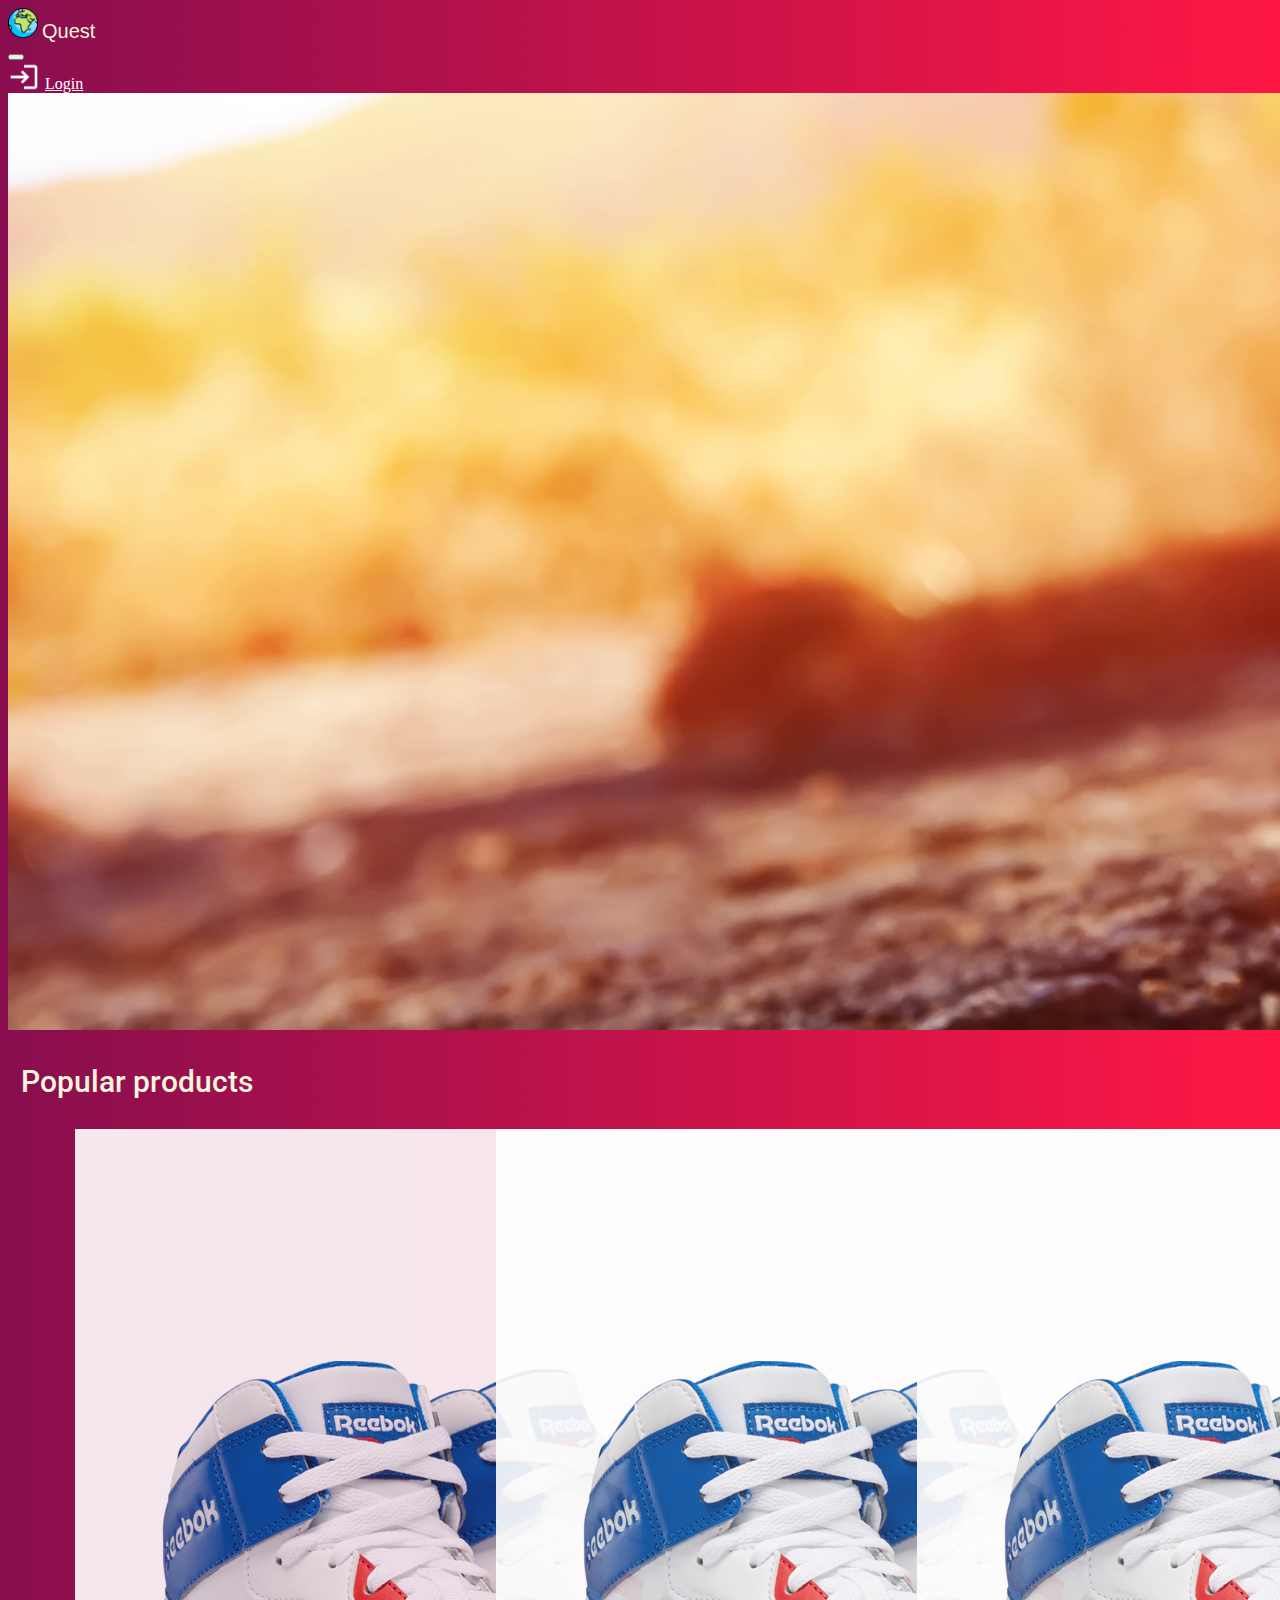
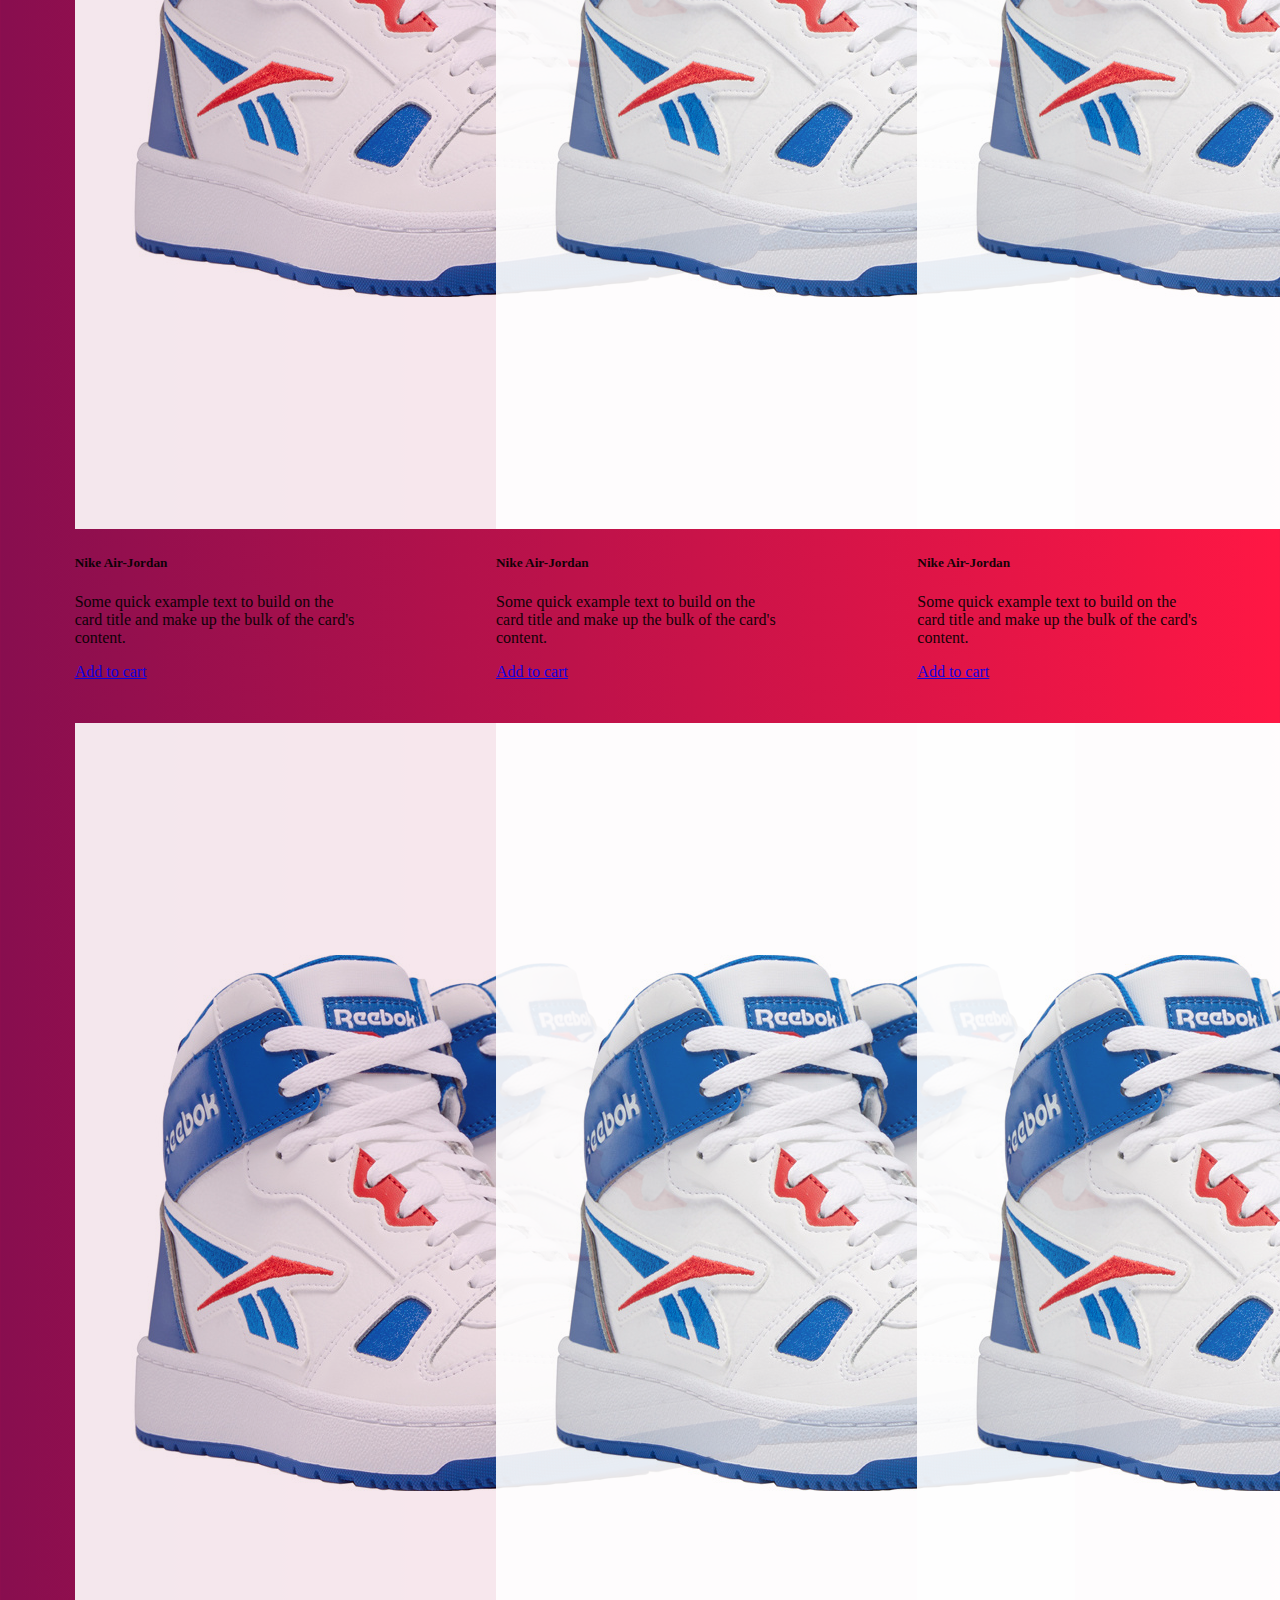
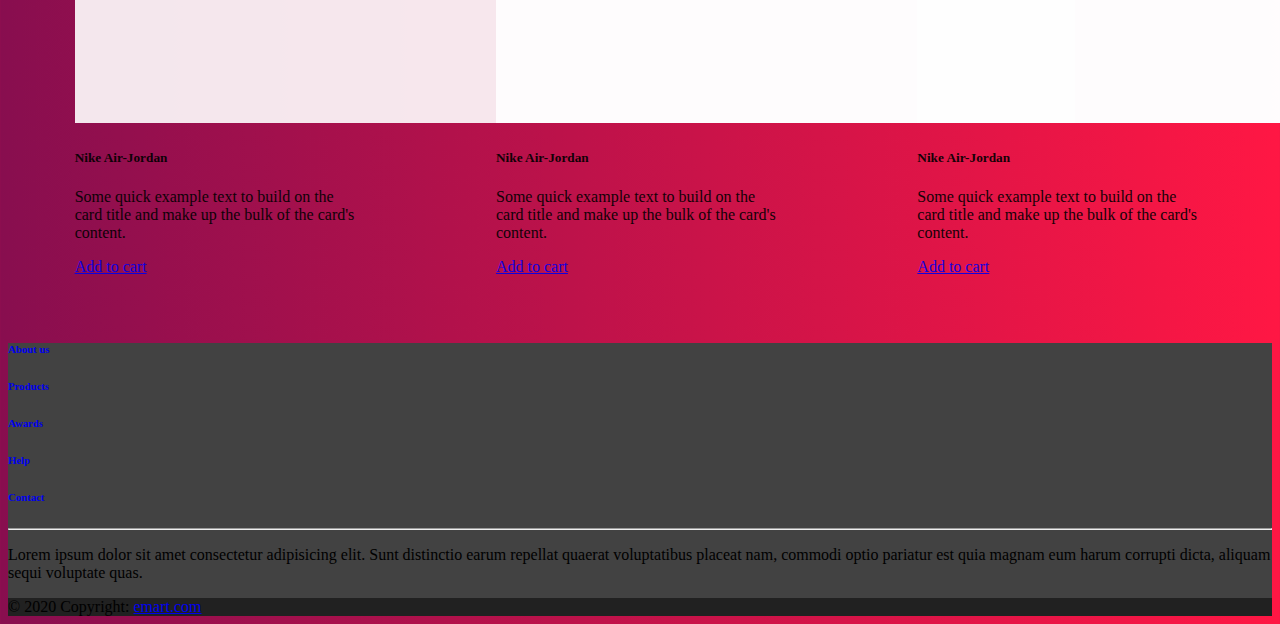
<file: index.html>
<!DOCTYPE html>
<html lang="en">

<head>
  <meta charset="UTF-8">
  <meta http-equiv="X-UA-Compatible" content="IE=edge">
  <meta name="viewport" content="width=device-width, initial-scale=1.0">
  <link href="https://cdn.jsdelivr.net/npm/bootstrap@5.0.2/dist/css/bootstrap.min.css" rel="stylesheet"
    integrity="sha384-EVSTQN3/azprG1Anm3QDgpJLIm9Nao0Yz1ztcQTwFspd3yD65VohhpuuCOmLASjC" crossorigin="anonymous">
  <script src="https://cdn.jsdelivr.net/npm/bootstrap@5.0.2/dist/js/bootstrap.bundle.min.js"
    integrity="sha384-MrcW6ZMFYlzcLA8Nl+NtUVF0sA7MsXsP1UyJoMp4YLEuNSfAP+JcXn/tWtIaxVXM"
    crossorigin="anonymous"></script>

  <link rel="stylesheet" type="text/css" href="res/css/index.css">
  
  <title>Quest | Admin</title>
  <style>
    @import url('http://fonts.cdnfonts.com/css/mostin');
    @import url('http://fonts.cdnfonts.com/css/couture?styles=21817');
    @import url('https://fonts.googleapis.com/css2?family=Montserrat:wght@300&display=swap');
    @import url('https://fonts.googleapis.com/css2?family=Roboto:wght@300&display=swap');
  </style>

</head>


<body>

  <nav class="navbar navbar-expand-lg navbar-light bg-dark">

    <div class="container-fluid">
      <div class="navbar-brand">
        <img src="res/img/earth-globe.png" alt="" width="30" height="30" class="d-inline-block align-text-top">
        <a class="textblocktext" style="text-decoration: none;" href="#">Quest</a>
      </div>
      <button class="navbar-toggler bg-light" type="button" data-bs-toggle="collapse"
        data-bs-target="#navbarNavAltMarkup" aria-controls="navbarNavAltMarkup" aria-expanded="false"
        aria-label="Toggle navigation">
        <span class="navbar-toggler-icon"></span>
      </button>
      <div class="collapse navbar-collapse" id="navbarNavAltMarkup">
        <div class="navbar-nav ms-auto">
          <div class="logoblock">
            <img class="logo1" src="res/img/outline_login_white_36dp.png" alt="sorry">
            <a class="nav-link" href="login.html">Login</a>
          </div>
        </div>
      </div>
    </div>
  </nav>
<!-- 
  <% @include file = "" %> -->


  <div class=" p-3">
    <section class="section-intro padding-y-sm">
      <div class="card" style="border: 0;">
        <img src="res/img/wallpaperflare-cropped.jpg" alt="sorry">
      </div>
    </section>

    <header style="margin: 1%;">
      <h3 class="poproducts" style="font-size: 30px;">Popular products</h3>
    </header>

    <section class="section p-5">
      <div class="card customcard" style="width: 18rem;">
        <img src="res/img/s1.jpg" class="card-img-top" alt="...">
        <div class="card-body">
          <h5 class="card-title">Nike Air-Jordan</h5>
          <p class="card-text">Some quick example text to build on the card title and make up the bulk of the
            card's content.</p>
          <a href="#" class="btn btn-danger">Add to cart</a>
        </div>
      </div>
      <div class="card customcard" style="width: 18rem;">
        <img src="res/img/s1.jpg" class="card-img-top" alt="...">
        <div class="card-body">
          <h5 class="card-title">Nike Air-Jordan</h5>
          <p class="card-text">Some quick example text to build on the card title and make up the bulk of the
            card's content.</p>
          <a href="#" class="btn btn-danger">Add to cart</a>
        </div>
      </div>
      <div class="card customcard" style="width: 18rem;">
        <img src="res/img/s1.jpg" class="card-img-top" alt="...">
        <div class="card-body">
          <h5 class="card-title">Nike Air-Jordan</h5>
          <p class="card-text">Some quick example text to build on the card title and make up the bulk of the
            card's content.</p>
          <a href="#" class="btn btn-danger">Add to cart</a>
        </div>
      </div>
      <div class="card customcard" style="width: 18rem;">
        <img src="res/img/s1.jpg" class="card-img-top" alt="...">
        <div class="card-body">
          <h5 class="card-title">Nike Air-Jordan</h5>
          <p class="card-text">Some quick example text to build on the card title and make up the bulk of the
            card's content.</p>
          <a href="#" class="btn btn-danger">Add to cart</a>
        </div>
      </div>
      <div class="card customcard" style="width: 18rem;">
        <img src="res/img/s1.jpg" class="card-img-top" alt="...">
        <div class="card-body">
          <h5 class="card-title">Nike Air-Jordan</h5>
          <p class="card-text">Some quick example text to build on the card title and make up the bulk of the
            card's content.</p>
          <a href="#" class="btn btn-danger">Add to cart</a>
        </div>
      </div>
      <div class="card customcard" style="width: 18rem;">
        <img src="res/img/s1.jpg" class="card-img-top" alt="...">
        <div class="card-body">
          <h5 class="card-title">Nike Air-Jordan</h5>
          <p class="card-text">Some quick example text to build on the card title and make up the bulk of the
            card's content.</p>
          <a href="#" class="btn btn-danger">Add to cart</a>
        </div>
      </div>
    </section>

  </div>


  <footer class="text-center text-white" style="background-color: #424242">

    <div class="container">
      <section class="mt-5">
        <div class="row text-center d-flex justify-content-center pt-5">
          <div class="col-md-2">
            <h6 class="text-uppercase font-weight-bold">
              <a href="#!" style="text-decoration: none;" class="text-white">About us</a>
            </h6>
          </div>

          <div class="col-md-2">
            <h6 class="text-uppercase font-weight-bold">
              <a href="#!" style="text-decoration: none;" class="text-white">Products</a>
            </h6>
          </div>

          <div class="col-md-2">
            <h6 class="text-uppercase font-weight-bold">
              <a href="#!" style="text-decoration: none;" class="text-white">Awards</a>
            </h6>
          </div>

          <div class="col-md-2">
            <h6 class="text-uppercase font-weight-bold">
              <a href="#!" style="text-decoration: none;" class="text-white">Help</a>
            </h6>
          </div>

          <div class="col-md-2">
            <h6 class="text-uppercase font-weight-bold">
              <a href="#!" style="text-decoration: none;" class="text-white">Contact</a>
            </h6>
          </div>
        </div>
      </section>

      <hr class="my-5" />

      <section class="mb-5">
        <div class="row d-flex justify-content-center">
          <div class="col-lg-8">
            <p>
              Lorem ipsum dolor sit amet consectetur adipisicing elit. Sunt
              distinctio earum repellat quaerat voluptatibus placeat nam,
              commodi optio pariatur est quia magnam eum harum corrupti
              dicta, aliquam sequi voluptate quas.
            </p>
          </div>
        </div>
      </section>

      <section class="text-center mb-5">
        <a href="" class="text-white me-4">
          <i class="fab fa-facebook-f"></i>
        </a>
        <a href="" class="text-white me-4">
          <i class="fab fa-twitter"></i>
        </a>
        <a href="" class="text-white me-4">
          <i class="fab fa-google"></i>
        </a>
        <a href="" class="text-white me-4">
          <i class="fab fa-instagram"></i>
        </a>
        <a href="" class="text-white me-4">
          <i class="fab fa-linkedin"></i>
        </a>
        <a href="" class="text-white me-4">
          <i class="fab fa-github"></i>
        </a>
      </section>
    </div>

    <div class="text-center p-3" style="background-color: #212121">
      © 2020 Copyright:
      <a class="text-white" href="https://flipkart.com/">emart.com</a>
    </div>
  </footer>
</body>

</html>
</file>
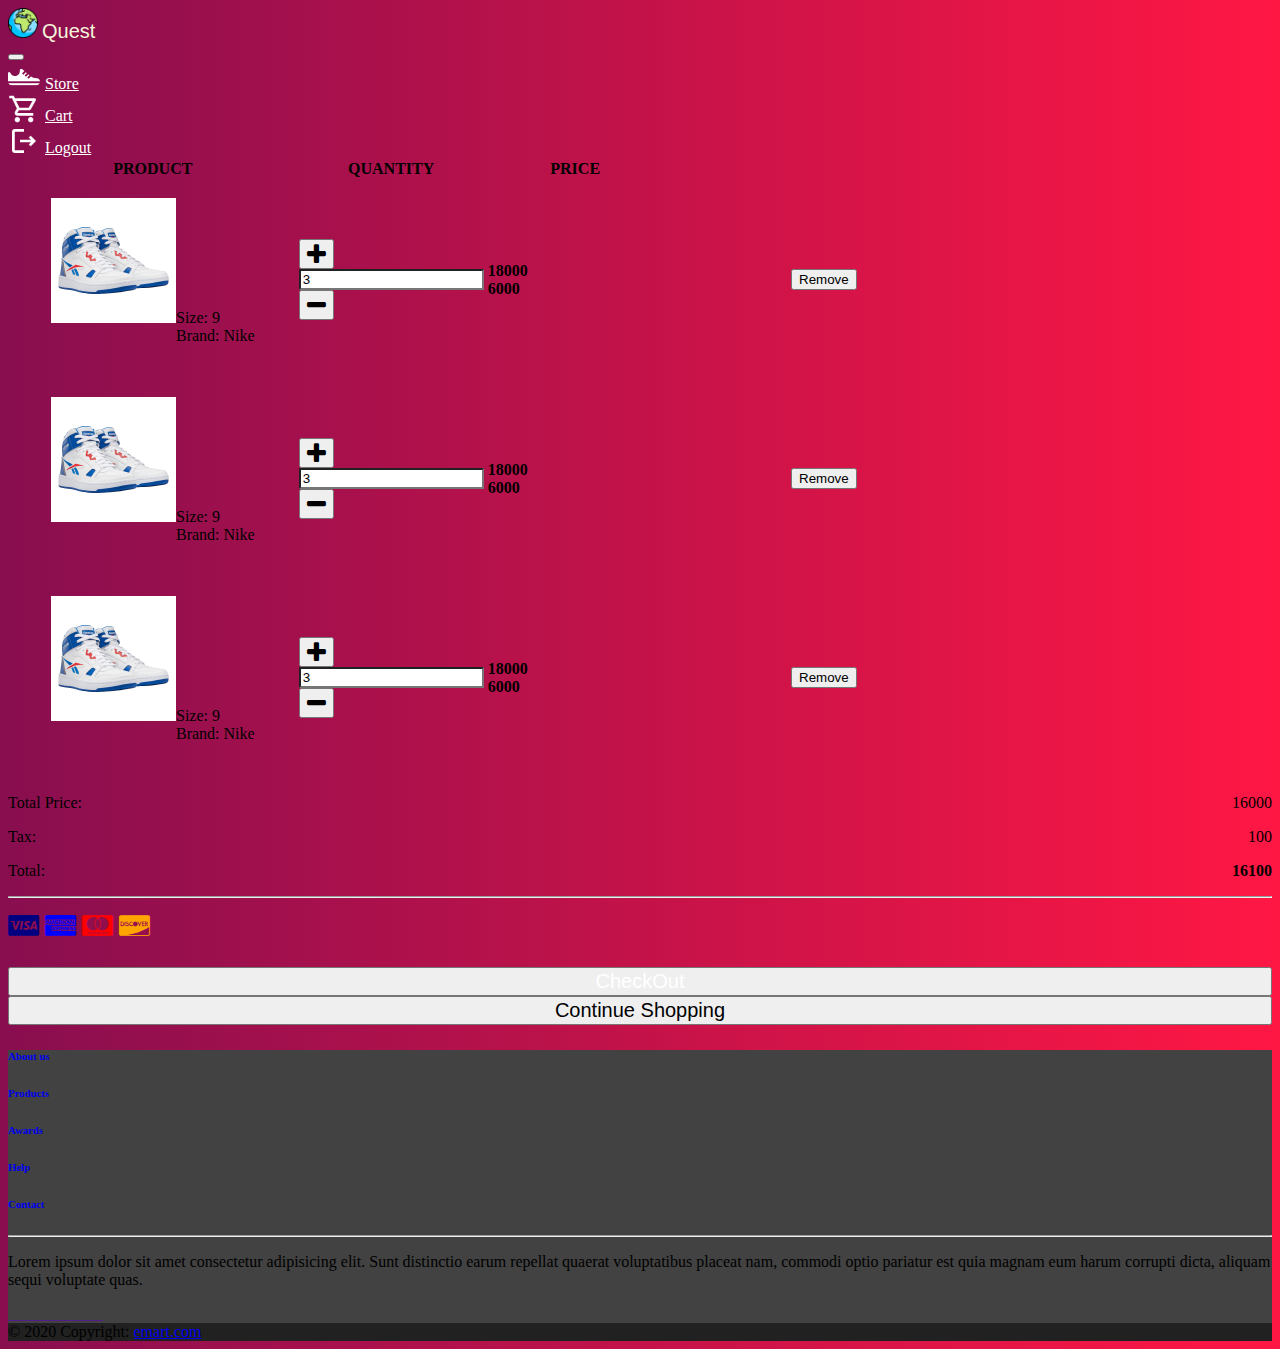
<file: cart.html>
<!DOCTYPE html>
<html lang="en">

<head>
    <meta charset="UTF-8">
    <meta http-equiv="X-UA-Compatible" content="IE=edge">
    <meta name="viewport" content="width=device-width, initial-scale=1.0">
    <link href="https://cdn.jsdelivr.net/npm/bootstrap@5.0.2/dist/css/bootstrap.min.css" rel="stylesheet"
        integrity="sha384-EVSTQN3/azprG1Anm3QDgpJLIm9Nao0Yz1ztcQTwFspd3yD65VohhpuuCOmLASjC" crossorigin="anonymous">
    <script src="https://cdn.jsdelivr.net/npm/bootstrap@5.0.2/dist/js/bootstrap.bundle.min.js"
        integrity="sha384-MrcW6ZMFYlzcLA8Nl+NtUVF0sA7MsXsP1UyJoMp4YLEuNSfAP+JcXn/tWtIaxVXM" crossorigin="anonymous">
        </script>

    <link rel="stylesheet" href="https://cdnjs.cloudflare.com/ajax/libs/font-awesome/4.7.0/css/font-awesome.min.css">
    <link rel="stylesheet" type="text/css" href="res/css/cart.css">
    <title>Quest | Admin</title>
    <style>
        @import url('http://fonts.cdnfonts.com/css/mostin');
        @import url('http://fonts.cdnfonts.com/css/couture?styles=21817');
        @import url('https://fonts.googleapis.com/css2?family=Montserrat:wght@300&display=swap');
    </style>

</head>

<body>

    <nav class="navbar navbar-expand-lg navbar-light bg-dark">

        <div class="container-fluid">
            <div class="navbar-brand">
                <img src="res/img/earth-globe.png" alt="" width="30" height="30" class="d-inline-block align-text-top">
                <a class="textblocktext" style="text-decoration: none;" href="#">Quest</a>
            </div>
            <button class="navbar-toggler bg-light" type="button" data-bs-toggle="collapse"
                data-bs-target="#navbarNavAltMarkup" aria-controls="navbarNavAltMarkup" aria-expanded="false"
                aria-label="Toggle navigation">
                <span class="navbar-toggler-icon"></span>
            </button>
            <div class="collapse navbar-collapse" id="navbarNavAltMarkup">
                <div class="navbar-nav ms-auto">
                    <div class="logoblock">
                        <img class="logo1" src="res/img/shoe.png" alt="sorry">
                        <a class="nav-link" href="#">Store</a>
                    </div>
                    <div class="logoblock">
                        <img class="logo1" src="res/img/outline_shopping_cart_white_24dp.png" alt="sorry">
                        <a class="nav-link" href="#">Cart</a>
                    </div>
                    <div class="logoblock">
                        <img class="logo1" src="res/img/outline_logout_white_24dp.png" alt="sorry">
                        <a class="nav-link" href="#">Logout</a>
                    </div>
                </div>
            </div>
        </div>
    </nav>

    <section class="section-content p-5">
        <div>
            <div class="row">
                <aside class="col-lg-9">
                    <div class="card">
                        <div class="card-body">
                            <table class="table table-borderless table-shopping-cart table-hover">
                                <thead>
                                    <tr>
                                        <th scope="col">PRODUCT</th>
                                        <th scope="col" width="180">QUANTITY</th>
                                        <th scope="col" width="175">PRICE</th>
                                        <th scope="col" width="190"></th>
                                    </tr>
                                </thead>
                                <tbody>
                                    <tr class="align-items-center">
                                        <td>
                                            <figure class="figimg">
                                                <div class="aside"><img src="res/img/s1.jpg"
                                                        style="width: 125px; height: 125px ;"></div>
                                                <figcaption class="info m-2">
                                                    <p class="text-muted small">Size: 9 <br> Brand: Nike</p>
                                                </figcaption>
                                            </figure>
                                        </td>
                                        <td>
                                            <div class="col rows">
                                                <div class="input-group">
                                                    <div>
                                                        <a href="#"><button class="btn btn-light" type="button"
                                                                id="button-plus"> <i class="fa fa-plus"
                                                                    style="font-size:24px"></i> </button></a>
                                                    </div>
                                                    <input type="text" class="form-control " value="3">
                                                    <div>
                                                        <a href="#"><button class="btn btn-light" type="button"
                                                                id="button-minus"> <i class="fa fa-minus"
                                                                    style="font-size:24px"></i> </button></a>
                                                    </div>
                                                </div>
                                            </div>
                                        </td>
                                        <td>
                                            <figcaption class="info m-2">
                                                <p class="large"><strong>18000</strong> <br><strong
                                                        class="text-muted small">6000</strong> </p>

                                            </figcaption>
                                        </td>
                                        <td style="text-align: right;">
                                            <button class="btn btn-danger">Remove</button>
                                        </td>
                                    </tr>
                                    <tr class="align-items-center">
                                        <td>
                                            <figure class="figimg">
                                                <div class="aside"><img src="res/img/s1.jpg"
                                                        style="width: 125px; height: 125px ;"></div>
                                                <figcaption class="info m-2">
                                                    <p class="text-muted small">Size: 9 <br> Brand: Nike</p>
                                                </figcaption>
                                            </figure>
                                        </td>
                                        <td>
                                            <div class="col rows">
                                                <div class="input-group">
                                                    <div>
                                                        <a href="#"><button class="btn btn-light" type="button"
                                                                id="button-plus"> <i class="fa fa-plus"
                                                                    style="font-size:24px"></i> </button></a>
                                                    </div>
                                                    <input type="text" class="form-control " value="3">
                                                    <div>
                                                        <a href="#"><button class="btn btn-light" type="button"
                                                                id="button-minus"> <i class="fa fa-minus"
                                                                    style="font-size:24px"></i> </button></a>
                                                    </div>
                                                </div>
                                            </div>
                                        </td>
                                        <td>
                                            <figcaption class="info m-2">
                                                <p class="large"><strong>18000</strong> <br><strong
                                                        class="text-muted small">6000</strong> </p>

                                            </figcaption>
                                        </td>
                                        <td style="text-align: right;">
                                            <button class="btn btn-danger">Remove</button>
                                        </td>
                                    </tr>
                                    <tr class="align-items-center">
                                        <td>
                                            <figure class="figimg">
                                                <div class="aside"><img src="res/img/s1.jpg"
                                                        style="width: 125px; height: 125px ;"></div>
                                                <figcaption class="info m-2">
                                                    <p class="text-muted small">Size: 9 <br> Brand: Nike</p>
                                                </figcaption>
                                            </figure>
                                        </td>
                                        <td>
                                            <div class="col rows">
                                                <div class="input-group">
                                                    <div>
                                                        <a href="#"><button class="btn btn-light" type="button"
                                                                id="button-plus"> <i class="fa fa-plus"
                                                                    style="font-size:24px"></i> </button></a>
                                                    </div>
                                                    <input type="text" class="form-control " value="3">
                                                    <div>
                                                        <a href="#"><button class="btn btn-light" type="button"
                                                                id="button-minus"> <i class="fa fa-minus"
                                                                    style="font-size:24px"></i> </button></a>
                                                    </div>
                                                </div>
                                            </div>
                                        </td>
                                        <td>
                                            <figcaption class="info m-2">
                                                <p class="large"><strong>18000</strong> <br><strong
                                                        class="text-muted small">6000</strong> </p>

                                            </figcaption>
                                        </td>
                                        <td style="text-align: right;">
                                            <button class="btn btn-danger">Remove</button>
                                        </td>
                                    </tr>
                                </tbody>
                            </table>
                        </div>
                    </div>

                </aside>
                <aside class="col-lg-3">
                    <div class="card">
                        <div class="card-body">
                            <dl class="dlist-align">
                                <dt>Total Price:</dt>
                                <dd>16000</dd>
                            </dl>
                            <dl class="dlist-align">
                                <dt>Tax:</dt>
                                <dd>100</dd>
                            </dl>
                            <dl class="dlist-align">
                                <dt>Total:</dt>
                                <dd><strong>16100</strong></dd>
                            </dl>
                            <hr>
                            
                            <div class="text-center icon-container">
                                <i class="fa fa-cc-visa" style="color:navy;"></i>
                                <i class="fa fa-cc-amex" style="color:blue;"></i>
                                <i class="fa fa-cc-mastercard" style="color:red;"></i>
                                <i class="fa fa-cc-discover" style="color:orange;"></i>
                            </div>
                            <div class="text-center mb-2">
                                <button class="btn btn1 btn-warning">CheckOut</button>
                            </div>
                            <div class="text-center mb-2">
                                <button style="color: black;" class="btn btn1 btn-light">Continue Shopping</button>
                            </div>
                            
                        </div>
                    </div>
                </aside>
            </div>
        </div>
    </section>


    <footer class="text-center text-white" style="background-color: #424242">

        <div class="container">
          <section class="mt-5">
            <div class="row text-center d-flex justify-content-center pt-5">
              <div class="col-md-2">
                <h6 class="text-uppercase font-weight-bold">
                  <a href="#!" style="text-decoration: none;" class="text-white">About us</a>
                </h6>
              </div>
    
              <div class="col-md-2">
                <h6 class="text-uppercase font-weight-bold">
                  <a href="#!" style="text-decoration: none;" class="text-white">Products</a>
                </h6>
              </div>
    
              <div class="col-md-2">
                <h6 class="text-uppercase font-weight-bold">
                  <a href="#!" style="text-decoration: none;" class="text-white">Awards</a>
                </h6>
              </div>
    
              <div class="col-md-2">
                <h6 class="text-uppercase font-weight-bold">
                  <a href="#!" style="text-decoration: none;" class="text-white">Help</a>
                </h6>
              </div>
    
              <div class="col-md-2">
                <h6 class="text-uppercase font-weight-bold">
                  <a href="#!" style="text-decoration: none;" class="text-white">Contact</a>
                </h6>
              </div>
            </div>
          </section>
    
          <hr class="my-5" />
    
          <section class="mb-5">
            <div class="row d-flex justify-content-center">
              <div class="col-lg-8">
                <p>
                  Lorem ipsum dolor sit amet consectetur adipisicing elit. Sunt
                  distinctio earum repellat quaerat voluptatibus placeat nam,
                  commodi optio pariatur est quia magnam eum harum corrupti
                  dicta, aliquam sequi voluptate quas.
                </p>
              </div>
            </div>
          </section>
    
          <section class="text-center mb-5">
            <a href="" class="text-white me-4">
              <i class="fab fa-facebook-f"></i>
            </a>
            <a href="" class="text-white me-4">
              <i class="fab fa-twitter"></i>
            </a>
            <a href="" class="text-white me-4">
              <i class="fab fa-google"></i>
            </a>
            <a href="" class="text-white me-4">
              <i class="fab fa-instagram"></i>
            </a>
            <a href="" class="text-white me-4">
              <i class="fab fa-linkedin"></i>
            </a>
            <a href="" class="text-white me-4">
              <i class="fab fa-github"></i>
            </a>
          </section>
        </div>
    
        <div class="text-center p-3" style="background-color: #212121">
          © 2020 Copyright:
          <a class="text-white" href="https://flipkart.com/">emart.com</a>
        </div>
      </footer>


</body>

</html>
</file>
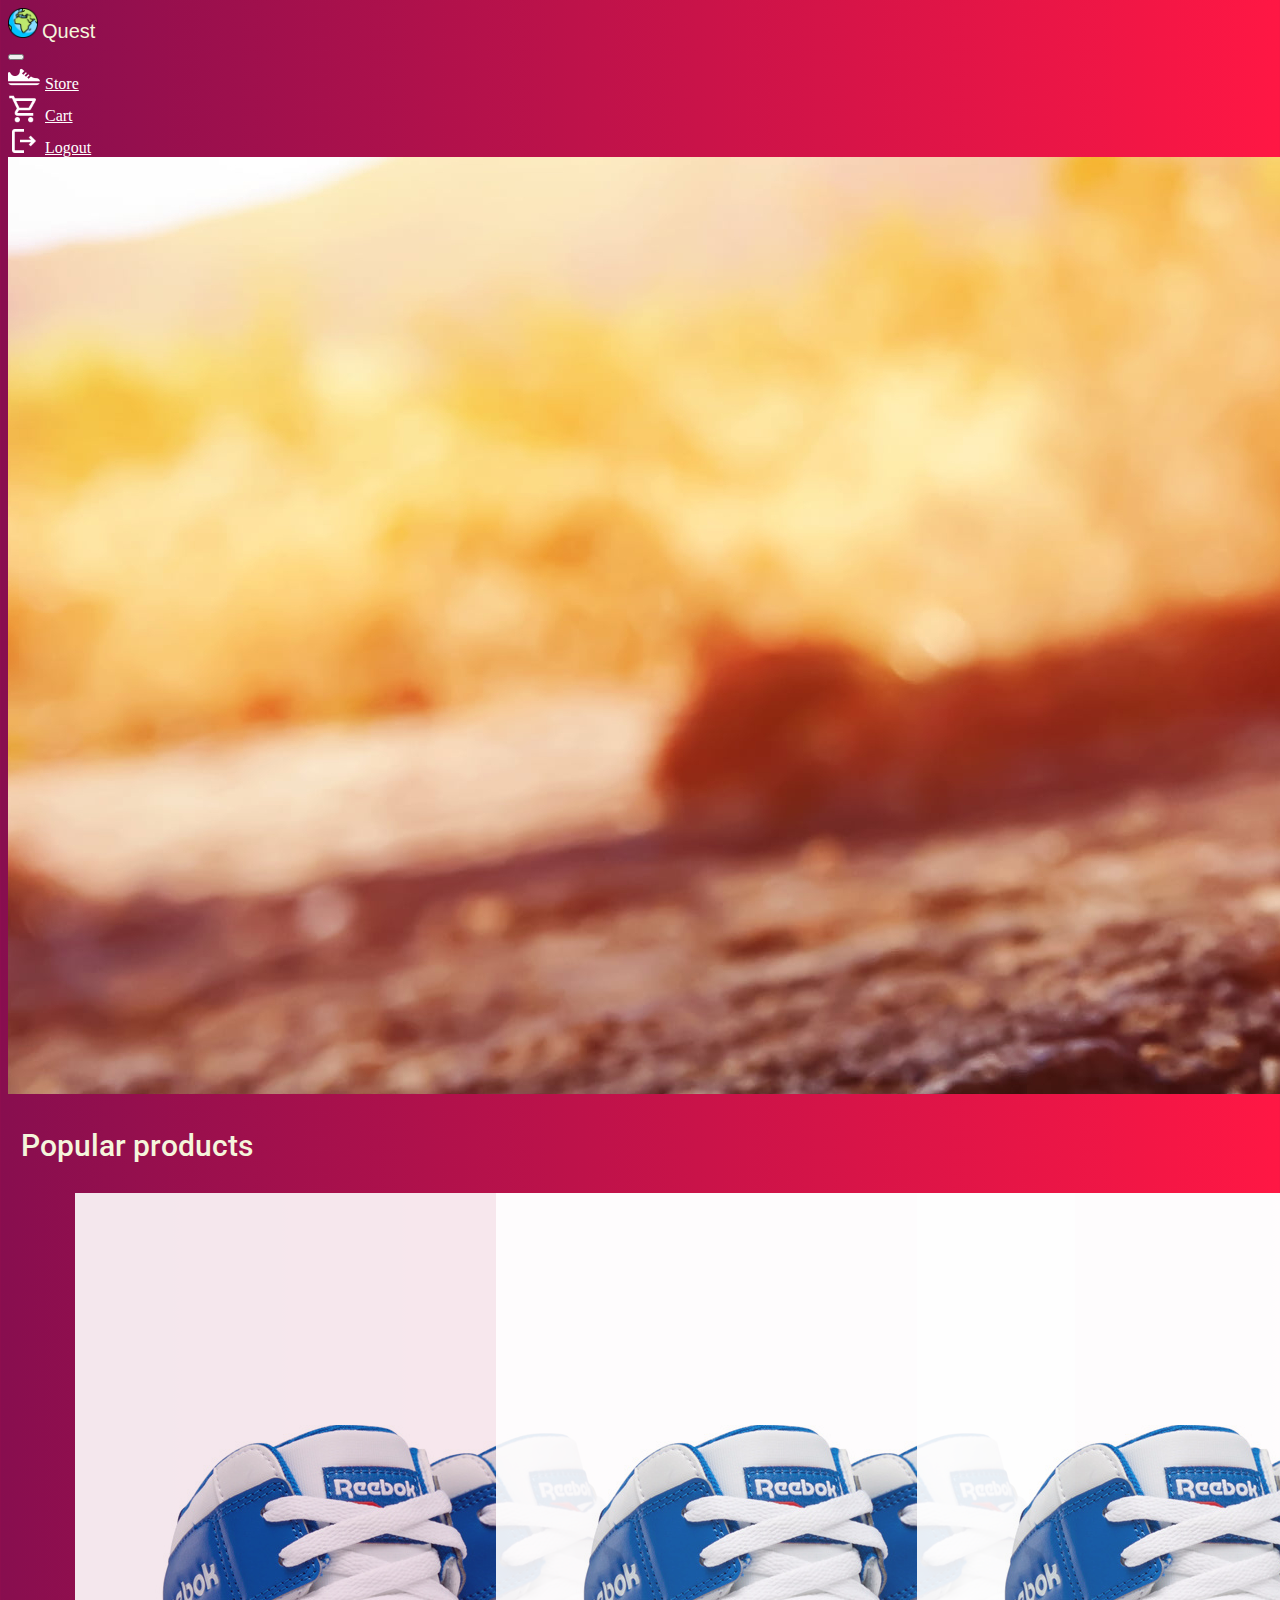
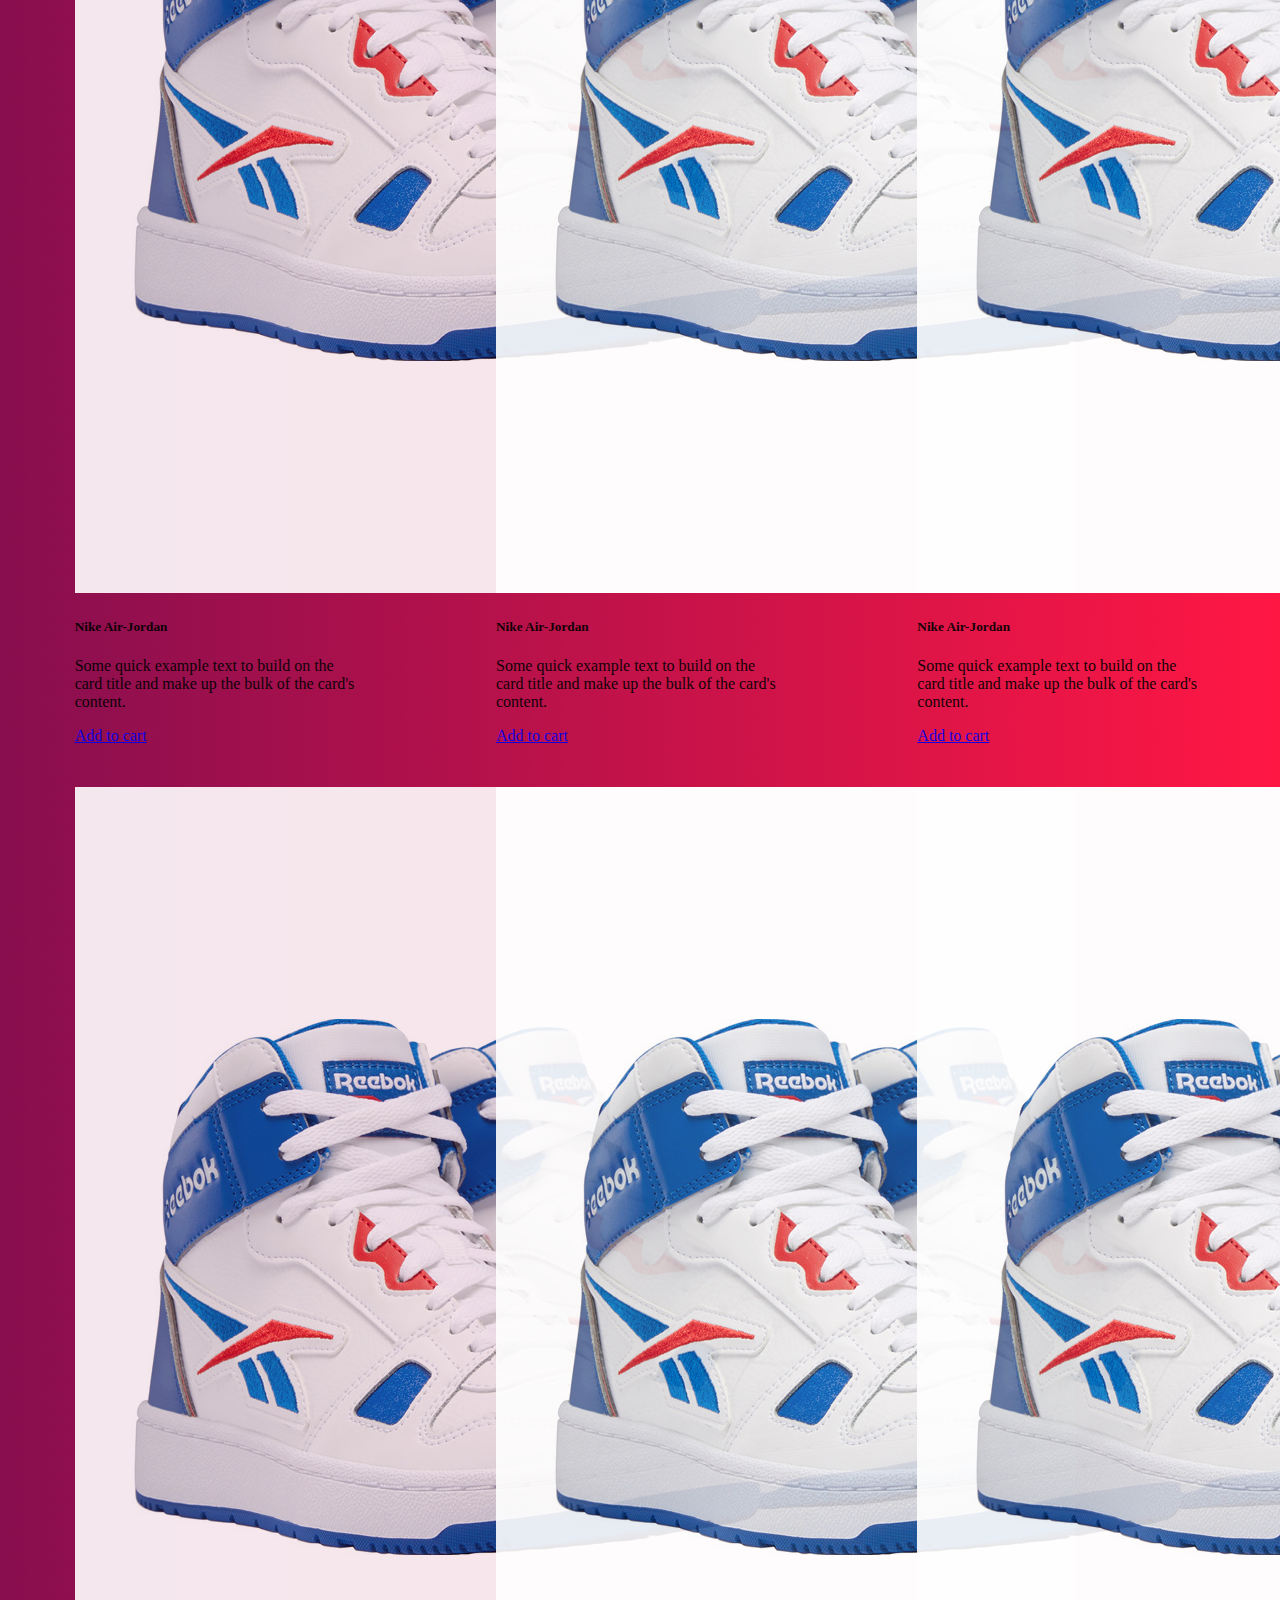
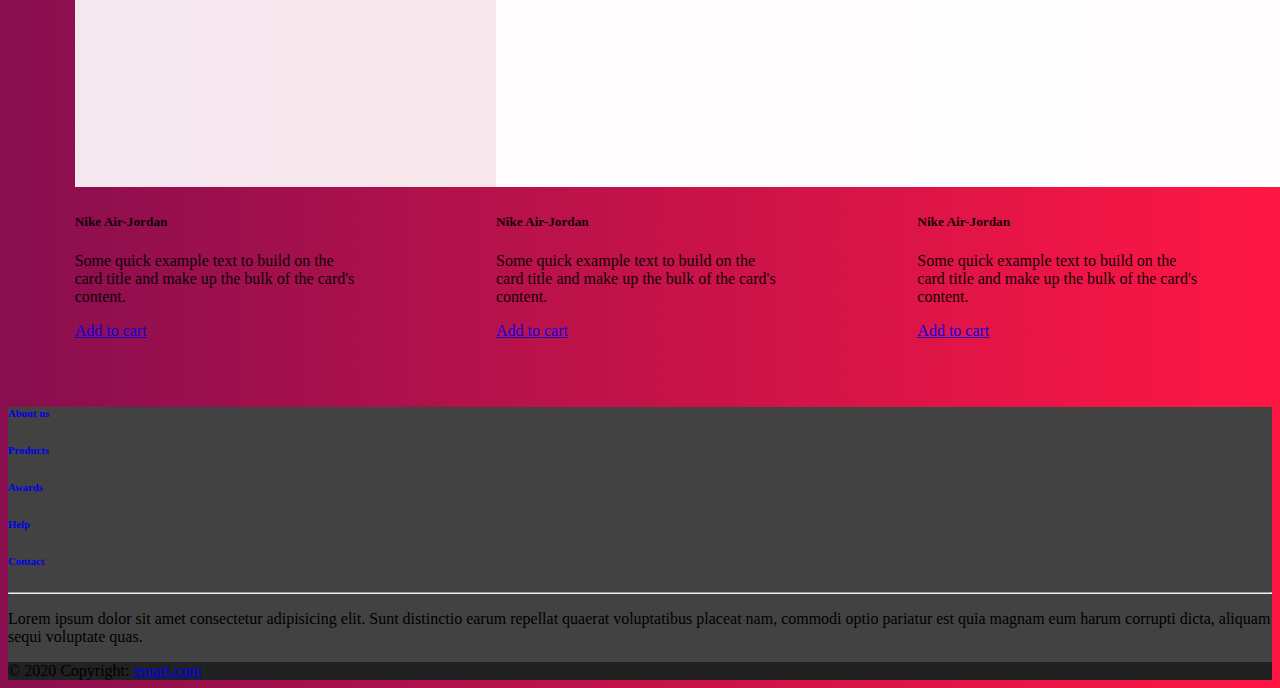
<file: home.html>
<!DOCTYPE html>
<html lang="en">

<head>
    <meta charset="UTF-8">
    <meta http-equiv="X-UA-Compatible" content="IE=edge">
    <meta name="viewport" content="width=device-width, initial-scale=1.0">
    <link href="https://cdn.jsdelivr.net/npm/bootstrap@5.0.2/dist/css/bootstrap.min.css" rel="stylesheet"
        integrity="sha384-EVSTQN3/azprG1Anm3QDgpJLIm9Nao0Yz1ztcQTwFspd3yD65VohhpuuCOmLASjC" crossorigin="anonymous">
    <script src="https://cdn.jsdelivr.net/npm/bootstrap@5.0.2/dist/js/bootstrap.bundle.min.js"
        integrity="sha384-MrcW6ZMFYlzcLA8Nl+NtUVF0sA7MsXsP1UyJoMp4YLEuNSfAP+JcXn/tWtIaxVXM"
        crossorigin="anonymous"></script>

    <link rel="stylesheet" type="text/css" href="res/css/home.css">
    <title>Quest | Admin</title>
    <style>
        @import url('http://fonts.cdnfonts.com/css/mostin');
        @import url('http://fonts.cdnfonts.com/css/couture?styles=21817');
        @import url('https://fonts.googleapis.com/css2?family=Montserrat:wght@300&display=swap');
        @import url('https://fonts.googleapis.com/css2?family=Roboto:wght@300&display=swap');
    </style>

</head>

<body>

    <nav class="navbar navbar-expand-lg navbar-light bg-dark">

        <div class="container-fluid">
            <div class="navbar-brand">
                <img src="res/img/earth-globe.png" alt="" width="30" height="30" class="d-inline-block align-text-top">
                <a class="textblocktext" style="text-decoration: none;" href="#">Quest</a>
            </div>
            <button class="navbar-toggler bg-light" type="button" data-bs-toggle="collapse"
                data-bs-target="#navbarNavAltMarkup" aria-controls="navbarNavAltMarkup" aria-expanded="false"
                aria-label="Toggle navigation">
                <span class="navbar-toggler-icon"></span>
            </button>
            <div class="collapse navbar-collapse" id="navbarNavAltMarkup">
                <div class="navbar-nav ms-auto">
                    <div class="logoblock">
                        <img class="logo1" src="res/img/shoe.png" alt="sorry">
                        <a class="nav-link" href="store.html">Store</a>
                    </div>
                    <div class="logoblock">
                        <img class="logo1" src="res/img/outline_shopping_cart_white_24dp.png" alt="sorry">
                        <a class="nav-link" href="cart.html">Cart</a>
                    </div>
                    <div class="logoblock">
                        <img class="logo1" src="res/img/outline_logout_white_24dp.png" alt="sorry">
                        <a class="nav-link" href="login.html">Logout</a>
                    </div>
                </div>
            </div>
        </div>
    </nav>
    <div class=" p-3">
        <section class="section-intro padding-y-sm">
            <div class="card" style="border: 0;">
                <img src="res/img/wallpaperflare-cropped.jpg" alt="sorry">
            </div>
        </section>

        <header style="margin: 1%;">
            <h3 class="poproducts" style="font-size: 30px;">Popular products</h3>
        </header>
        
            <section class="section p-5">

                <div class="card customcard" style="width: 18rem;">
                    <img src="res/img/s1.jpg" class="card-img-top" alt="...">
                    <div class="card-body">
                        <h5 class="card-title">Nike Air-Jordan</h5>
                        <p class="card-text">Some quick example text to build on the card title and make up the bulk of
                            the
                            card's content.</p>
                        <a href="#" class="btn btn-danger">Add to cart</a>
                    </div>
                </div>
                <div class="card customcard" style="width: 18rem;">
                    <img src="res/img/s1.jpg" class="card-img-top" alt="...">
                    <div class="card-body">
                        <h5 class="card-title">Nike Air-Jordan</h5>
                        <p class="card-text">Some quick example text to build on the card title and make up the bulk of
                            the
                            card's content.</p>
                        <a href="#" class="btn btn-danger">Add to cart</a>
                    </div>
                </div>
                <div class="card customcard" style="width: 18rem;">
                    <img src="res/img/s1.jpg" class="card-img-top" alt="...">
                    <div class="card-body">
                        <h5 class="card-title">Nike Air-Jordan</h5>
                        <p class="card-text">Some quick example text to build on the card title and make up the bulk of
                            the
                            card's content.</p>
                        <a href="#" class="btn btn-danger">Add to cart</a>
                    </div>
                </div>
                <div class="card customcard" style="width: 18rem;">
                    <img src="res/img/s1.jpg" class="card-img-top" alt="...">
                    <div class="card-body">
                        <h5 class="card-title">Nike Air-Jordan</h5>
                        <p class="card-text">Some quick example text to build on the card title and make up the bulk of
                            the
                            card's content.</p>
                        <a href="#" class="btn btn-danger">Add to cart</a>
                    </div>
                </div>
                <div class="card customcard" style="width: 18rem;">
                    <img src="res/img/s1.jpg" class="card-img-top" alt="...">
                    <div class="card-body">
                        <h5 class="card-title">Nike Air-Jordan</h5>
                        <p class="card-text">Some quick example text to build on the card title and make up the bulk of
                            the
                            card's content.</p>
                        <a href="#" class="btn btn-danger">Add to cart</a>
                    </div>
                </div>
                <div class="card customcard" style="width: 18rem;">
                    <img src="res/img/s1.jpg" class="card-img-top" alt="...">
                    <div class="card-body">
                        <h5 class="card-title">Nike Air-Jordan</h5>
                        <p class="card-text">Some quick example text to build on the card title and make up the bulk of
                            the
                            card's content.</p>
                        <a href="#" class="btn btn-danger">Add to cart</a>
                    </div>
                </div>
            </section>
        


    </div>


    <footer class="text-center text-white" style="background-color: #424242">

        <div class="container">
            <section class="mt-5">
                <div class="row text-center d-flex justify-content-center pt-5">
                    <div class="col-md-2">
                        <h6 class="text-uppercase font-weight-bold">
                            <a href="#!" style="text-decoration: none;" class="text-white">About us</a>
                        </h6>
                    </div>

                    <div class="col-md-2">
                        <h6 class="text-uppercase font-weight-bold">
                            <a href="#!" style="text-decoration: none;" class="text-white">Products</a>
                        </h6>
                    </div>

                    <div class="col-md-2">
                        <h6 class="text-uppercase font-weight-bold">
                            <a href="#!" style="text-decoration: none;" class="text-white">Awards</a>
                        </h6>
                    </div>

                    <div class="col-md-2">
                        <h6 class="text-uppercase font-weight-bold">
                            <a href="#!" style="text-decoration: none;" class="text-white">Help</a>
                        </h6>
                    </div>

                    <div class="col-md-2">
                        <h6 class="text-uppercase font-weight-bold">
                            <a href="#!" style="text-decoration: none;" class="text-white">Contact</a>
                        </h6>
                    </div>
                </div>
            </section>

            <hr class="my-5" />

            <section class="mb-5">
                <div class="row d-flex justify-content-center">
                    <div class="col-lg-8">
                        <p>
                            Lorem ipsum dolor sit amet consectetur adipisicing elit. Sunt
                            distinctio earum repellat quaerat voluptatibus placeat nam,
                            commodi optio pariatur est quia magnam eum harum corrupti
                            dicta, aliquam sequi voluptate quas.
                        </p>
                    </div>
                </div>
            </section>

            <section class="text-center mb-5">
                <a href="" class="text-white me-4">
                    <i class="fab fa-facebook-f"></i>
                </a>
                <a href="" class="text-white me-4">
                    <i class="fab fa-twitter"></i>
                </a>
                <a href="" class="text-white me-4">
                    <i class="fab fa-google"></i>
                </a>
                <a href="" class="text-white me-4">
                    <i class="fab fa-instagram"></i>
                </a>
                <a href="" class="text-white me-4">
                    <i class="fab fa-linkedin"></i>
                </a>
                <a href="" class="text-white me-4">
                    <i class="fab fa-github"></i>
                </a>
            </section>
        </div>

        <div class="text-center p-3" style="background-color: #212121">
            © 2020 Copyright:
            <a class="text-white" href="https://flipkart.com/">emart.com</a>
        </div>
    </footer>
</body>

</html>
</file>
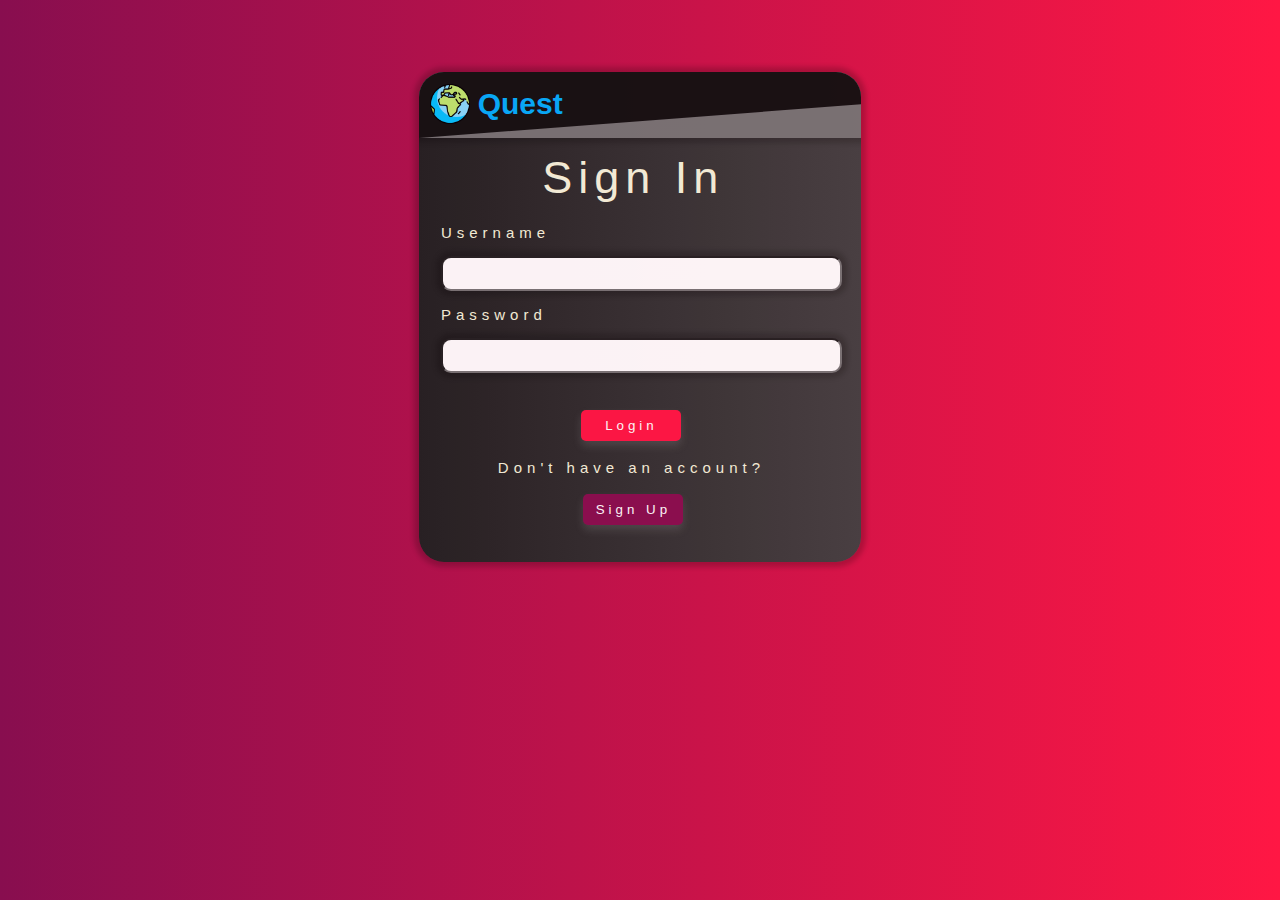
<file: login.html>
<!DOCTYPE html>
<html lang="en">
<head>
    <meta charset="UTF-8">
    <meta http-equiv="X-UA-Compatible" content="IE=edge">
    <meta name="viewport" content="width=device-width, initial-scale=1.0">
    <link href="https://cdn.jsdelivr.net/npm/bootstrap@5.0.2/dist/css/bootstrap.min.css" rel="stylesheet" integrity="sha384-EVSTQN3/azprG1Anm3QDgpJLIm9Nao0Yz1ztcQTwFspd3yD65VohhpuuCOmLASjC" crossorigin="anonymous">
    <link rel="stylesheet" type="text/css" href="res/css/login.css">
    <title>Quest | Sign In</title>
    <style>
        @import url('http://fonts.cdnfonts.com/css/mostin');
    </style>
    <style>
        @import url('http://fonts.cdnfonts.com/css/couture?styles=21817');
</style>



</head>
<body style="padding-top: 5%; display: flex;justify-content: center; align-items: center; ">
    <section class="container">
        <header class="header">
            <div class="inner"></div>
            <div class="heading">
                <img class="logo" src="res/img/earth-globe.png" alt="sorry">
                <h2 class="logo">Quest</h2> 
            </div>   
        </header>
        <section class="section"  >
            <p class="signinhead"  style="text-align: center;">Sign In</p>
            <form action="home.html" style="width: auto;display: flex; flex-direction: column; align-items: center;margin-top: 0%;padding-right: 1%;">
                <div class="mb-3 m-2" style="width: 100%;">
                    <h3 class="signin">Username</h3>
                    <input class="form-control holder" type="email" >
                </div>
                <div class="mb-3 m-2" style="width: 100%;margin-bottom: 5%;">
                    <h3 class="signin">Password</h3>
                    <input class="form-control holder" type="password" >
                </div>
            
                <button class="btn" type="submit" >Login</button>
                
                <span class="noacnt" >Don't have an account?</span>
                
            </form>
            <div style="text-align: center;">
                <a href="signup.html"><button  class="btn" style="background-color:#880E4F;" type="submit" >Sign Up</button></a>
            </div>
        </section>
        
      
    </section>
</body>
</html>
</file>
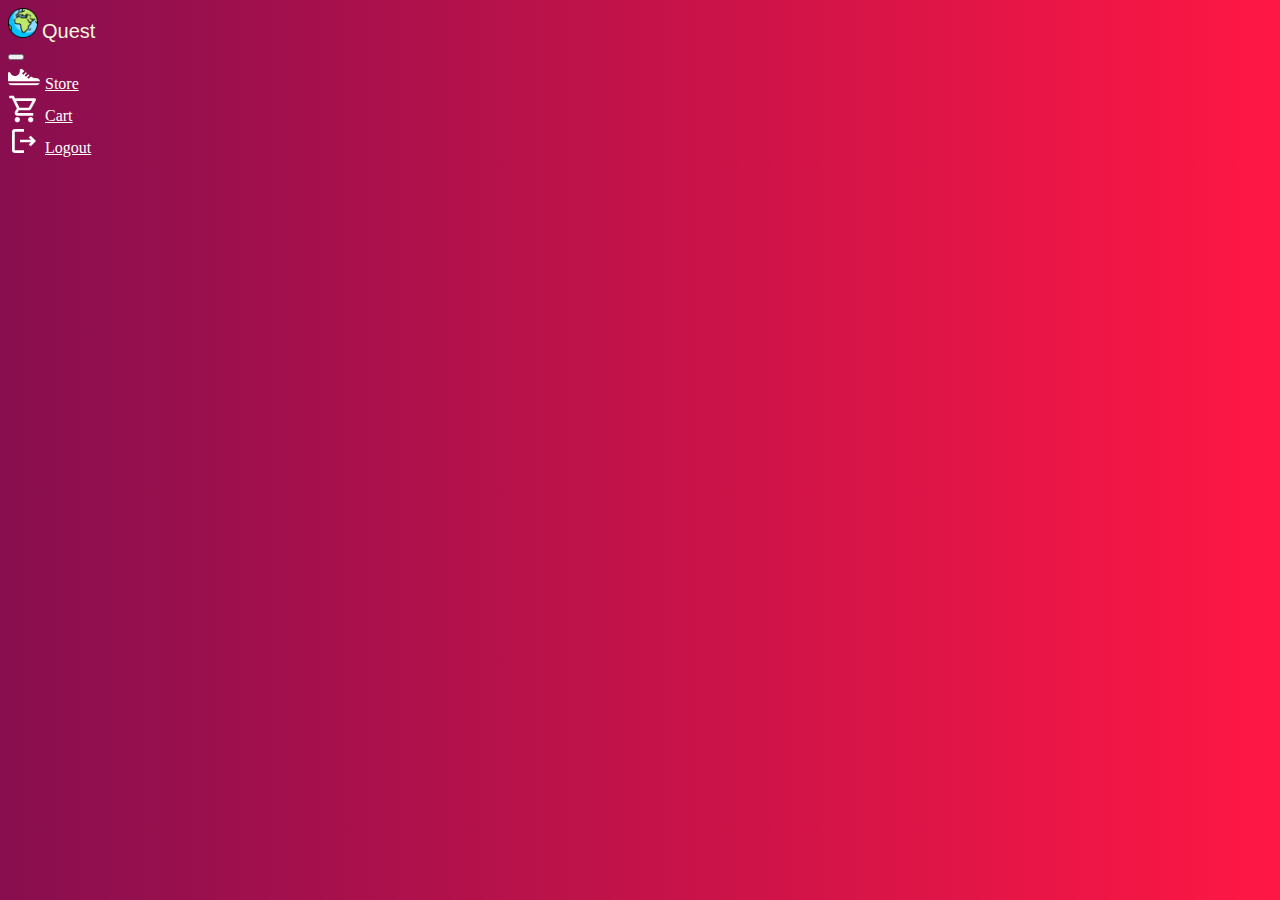
<file: navbarLogIn.html>
<!DOCTYPE html>
<html lang="en">
<head>
    <meta charset="UTF-8">
    <meta http-equiv="X-UA-Compatible" content="IE=edge">
    <meta name="viewport" content="width=device-width, initial-scale=1.0">

    <link href="https://cdn.jsdelivr.net/npm/bootstrap@5.0.2/dist/css/bootstrap.min.css" rel="stylesheet"
    integrity="sha384-EVSTQN3/azprG1Anm3QDgpJLIm9Nao0Yz1ztcQTwFspd3yD65VohhpuuCOmLASjC" crossorigin="anonymous">
  <script src="https://cdn.jsdelivr.net/npm/bootstrap@5.0.2/dist/js/bootstrap.bundle.min.js"
    integrity="sha384-MrcW6ZMFYlzcLA8Nl+NtUVF0sA7MsXsP1UyJoMp4YLEuNSfAP+JcXn/tWtIaxVXM"
    crossorigin="anonymous"></script>

    <link rel="stylesheet" type="text/css" href="res/css/navbar.css">
    <title>Document</title>
</head>
<body>
    <nav class="navbar navbar-expand-lg navbar-light bg-dark">

        <div class="container-fluid">
          <div class="navbar-brand">
            <img src="res/img/earth-globe.png" alt="" width="30" height="30" class="d-inline-block align-text-top">
            <a class="textblocktext" style="text-decoration: none;" href="#">Quest</a>
          </div>
          <button class="navbar-toggler bg-light" type="button" data-bs-toggle="collapse"
            data-bs-target="#navbarNavAltMarkup" aria-controls="navbarNavAltMarkup" aria-expanded="false"
            aria-label="Toggle navigation">
            <span class="navbar-toggler-icon"></span>
          </button>
          <div class="collapse navbar-collapse" id="navbarNavAltMarkup">
            <div class="navbar-nav ms-auto">
              <div class="logoblock">
                <img class="logo1" src="res/img/shoe.png" alt="sorry">
                <a class="nav-link" href="store.html">Store</a>
              </div>
              <div class="logoblock">
                <img class="logo1" src="res/img/outline_shopping_cart_white_24dp.png" alt="sorry">
                <a class="nav-link" href="#">Cart</a>
              </div>
              <div class="logoblock">
                <img class="logo1" src="res/img/outline_logout_white_24dp.png" alt="sorry">
                <a class="nav-link" href="login.html">Logout</a>
              </div>
            </div>
          </div>
        </div>
      </nav>

      
</body>
</html>
</file>
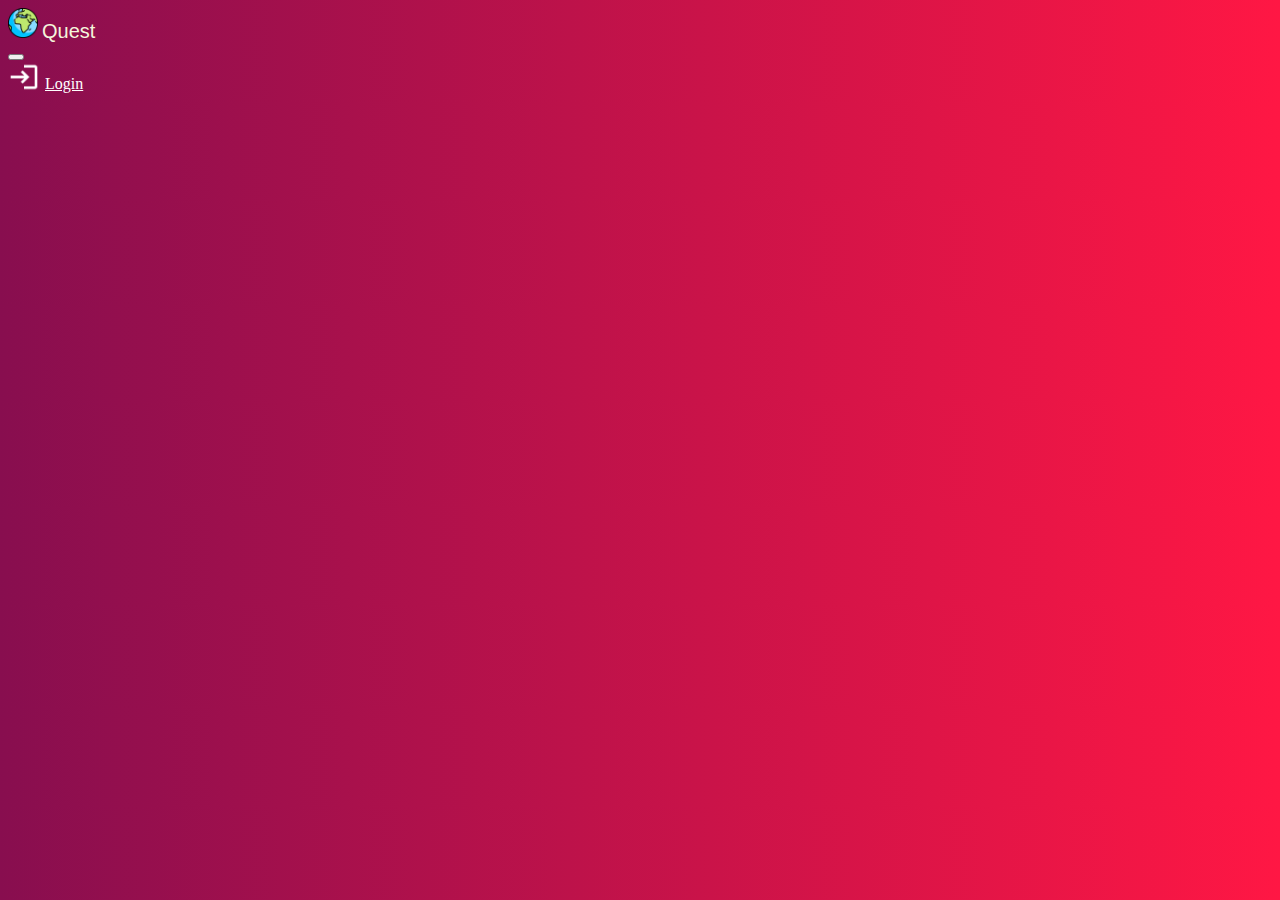
<file: navbarLogOut.html>
<!DOCTYPE html>
<html lang="en">
<head>
    <meta charset="UTF-8">
    <meta http-equiv="X-UA-Compatible" content="IE=edge">
    <meta name="viewport" content="width=device-width, initial-scale=1.0">

    <link href="https://cdn.jsdelivr.net/npm/bootstrap@5.0.2/dist/css/bootstrap.min.css" rel="stylesheet"
    integrity="sha384-EVSTQN3/azprG1Anm3QDgpJLIm9Nao0Yz1ztcQTwFspd3yD65VohhpuuCOmLASjC" crossorigin="anonymous">
  <script src="https://cdn.jsdelivr.net/npm/bootstrap@5.0.2/dist/js/bootstrap.bundle.min.js"
    integrity="sha384-MrcW6ZMFYlzcLA8Nl+NtUVF0sA7MsXsP1UyJoMp4YLEuNSfAP+JcXn/tWtIaxVXM"
    crossorigin="anonymous"></script>

    <link rel="stylesheet" type="text/css" href="res/css/navbar.css">
    <title>Document</title>
</head>
<body>
    <nav class="navbar navbar-expand-lg navbar-light bg-dark">

        <div class="container-fluid">
          <div class="navbar-brand">
            <img src="res/img/earth-globe.png" alt="" width="30" height="30" class="d-inline-block align-text-top">
            <a class="textblocktext" style="text-decoration: none;" href="#">Quest</a>
          </div>
          <button class="navbar-toggler bg-light" type="button" data-bs-toggle="collapse"
            data-bs-target="#navbarNavAltMarkup" aria-controls="navbarNavAltMarkup" aria-expanded="false"
            aria-label="Toggle navigation">
            <span class="navbar-toggler-icon"></span>
          </button>
          <div class="collapse navbar-collapse" id="navbarNavAltMarkup">
            <div class="navbar-nav ms-auto">
              <div class="logoblock">
                <img class="logo1" src="res/img/outline_login_white_36dp.png" alt="sorry">
                <a class="nav-link" href="login.html">Login</a>
              </div>
            </div>
          </div>
        </div>
      </nav>

      
</body>
</html>
</file>
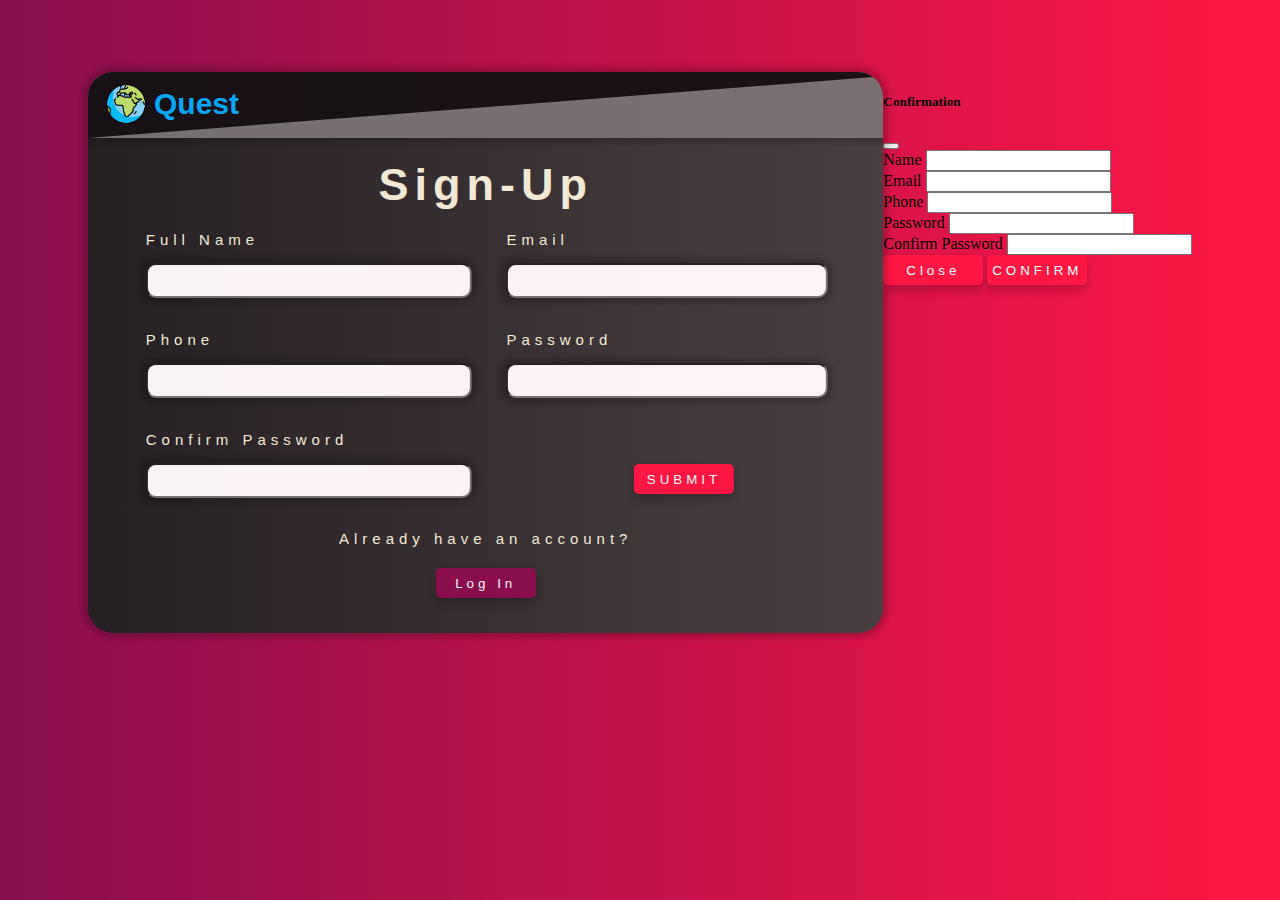
<file: signup.html>
<!DOCTYPE html>
<html lang="en">

<head>
<meta charset="UTF-8">
<meta http-equiv="X-UA-Compatible" content="IE=edge">
<meta name="viewport" content="width=device-width, initial-scale=1.0">
<link
	href="https://cdn.jsdelivr.net/npm/bootstrap@5.0.2/dist/css/bootstrap.min.css"
	rel="stylesheet"
	integrity="sha384-EVSTQN3/azprG1Anm3QDgpJLIm9Nao0Yz1ztcQTwFspd3yD65VohhpuuCOmLASjC"
	crossorigin="anonymous">
<link rel="stylesheet" type="text/css" href="res/css/signup.css">
<title>Quest | Sign Up</title>

</head>
<!-- 
<%

String message = request.getParameter("error");
if(message != null){
	if(message.equals("failed")){
		message = "<span id='error' class='noacnt1' style='color: rgb(252, 77, 77);border: black;''>Admin not added !!!</span>";
	}
	else{
		message = "<span id='error' class='noacnt1' style='color: #76FF03;border: black;''>Admin  added !!!</span>";
	}
}


%> -->

<body>
	<section class="container">
		<header class="header">
			<div class="inner"></div>
			<div class="heading">
				<img class="logo" src="res/img/earth-globe.png" alt="sorry">
				<h2 class="logo">Quest</h2>
			</div>
		</header>
		<section class="section">
			<p class="signinhead" style="text-align: center;">Sign-Up</p>
			<form class="formm" action="login.html" name="submission">
				<div class="mb-3 m-2 " style="width: 100%;">
					<h3 class="signin">Full Name</h3>
					<input class="form-control holder " name="name" type="text">
				</div>
				<div class="mb-3 m-2 " style="width: 100%; margin-bottom: 5%;">
					<h3 class="signin">Email</h3>
					<input class="form-control holder" name="email" type="text">
				</div>
				<div class="mb-3 m-2 " style="width: 100%; margin-bottom: 5%;">
					<h3 class="signin">Phone</h3>
					<input class="form-control holder" name="num" type="text">
				</div>
				<div class="mb-3 m-2 " style="width: 100%; margin-bottom: 5%;">
					<h3 class="signin">Password</h3>
					<input class="form-control holder" name="passn" type="text">
				</div>
				<div class="mb-3 m-2 " style="width: 100%; margin-bottom: 5%;">
					<h3 class="signin">Confirm Password</h3>
					<input class="form-control holder" name="conpassn" type="text">
				</div>
				<div class="sbmt" style="width: 100%; margin-bottom: 5%;">

					<!-- <button type="button" onclick="confirm(event)" class="btn"
						data-bs-toggle="modal" data-bs-target="#exampleModal"
						data-bs-whatever="@mdo">SUBMIT</button> -->
                        <button type="submit" class="btn">SUBMIT</button>
				</div>
			</form>
			<!-- <%=message %> -->
			<span class="noacnt">Already have an account?</span>
			<div class="login">
				<a href="login.html"><button class="btn"
						style="background-color: #880E4F;" type="submit">Log In</button></a>
			</div>

		</section>


	</section>
	<div class="modal fade" id="exampleModal" tabindex="-1"
		aria-labelledby="exampleModalLabel" aria-hidden="true">
		<div class="modal-dialog">
			<div class="modal-content">
				<div class="modal-header">
					<h5 class="modal-title" id="exampleModalLabel">Confirmation</h5>
					<button type="button" class="btn-close" data-bs-dismiss="modal"
						aria-label="Close"></button>
				</div>
				<div class="modal-body">
					<form  action="signup" method="post" name="confirmation">
						<div class="mb-3">
							<label for="recipient-name" class="col-form-label">Name</label> <input
								type="text" name="namen" class="form-control"
								id="recipient-name">
						</div>
						<div class="mb-3">
							<label for="recipient-name" class="col-form-label">Email</label>
							<input type="text" name="emailn" class="form-control"
								id="recipient-name">
						</div>
						<div class="mb-3">
							<label for="recipient-name" class="col-form-label">Phone</label>
							<input type="text" name="phonen" class="form-control"
								id="recipient-name">
						</div>
						<div class="mb-3">
							<label for="recipient-name" class="col-form-label">Password</label>
							<input type="password" name="passwn" class="form-control"
								id="recipient-name">
						</div>
						<div class="mb-3">
							<label for="recipient-name" class="col-form-label">Confirm
								Password</label> <input type="password" name="conpasswn"
								class="form-control" id="recipient-name">
						</div>


						<button type="button" class="btn btn-secondary"
							data-bs-dismiss="modal">Close</button>
						<button type="submit" onclick="validation(event)"  class="btn btn-primary">CONFIRM</button>

					</form>
					<span id="error" class="noacnt1" style="color: rgb(252, 77, 77);border: black;"></span>
					
				</div>


			</div>
		</div>
	</div>
	<script
		src="https://cdn.jsdelivr.net/npm/bootstrap@5.0.2/dist/js/bootstrap.bundle.min.js"
		integrity="sha384-MrcW6ZMFYlzcLA8Nl+NtUVF0sA7MsXsP1UyJoMp4YLEuNSfAP+JcXn/tWtIaxVXM"
		crossorigin="anonymous"></script>

	<script src="res/js/signup.js"></script>

</body>
<!-- <%message = ""; %> -->
</html>
</file>
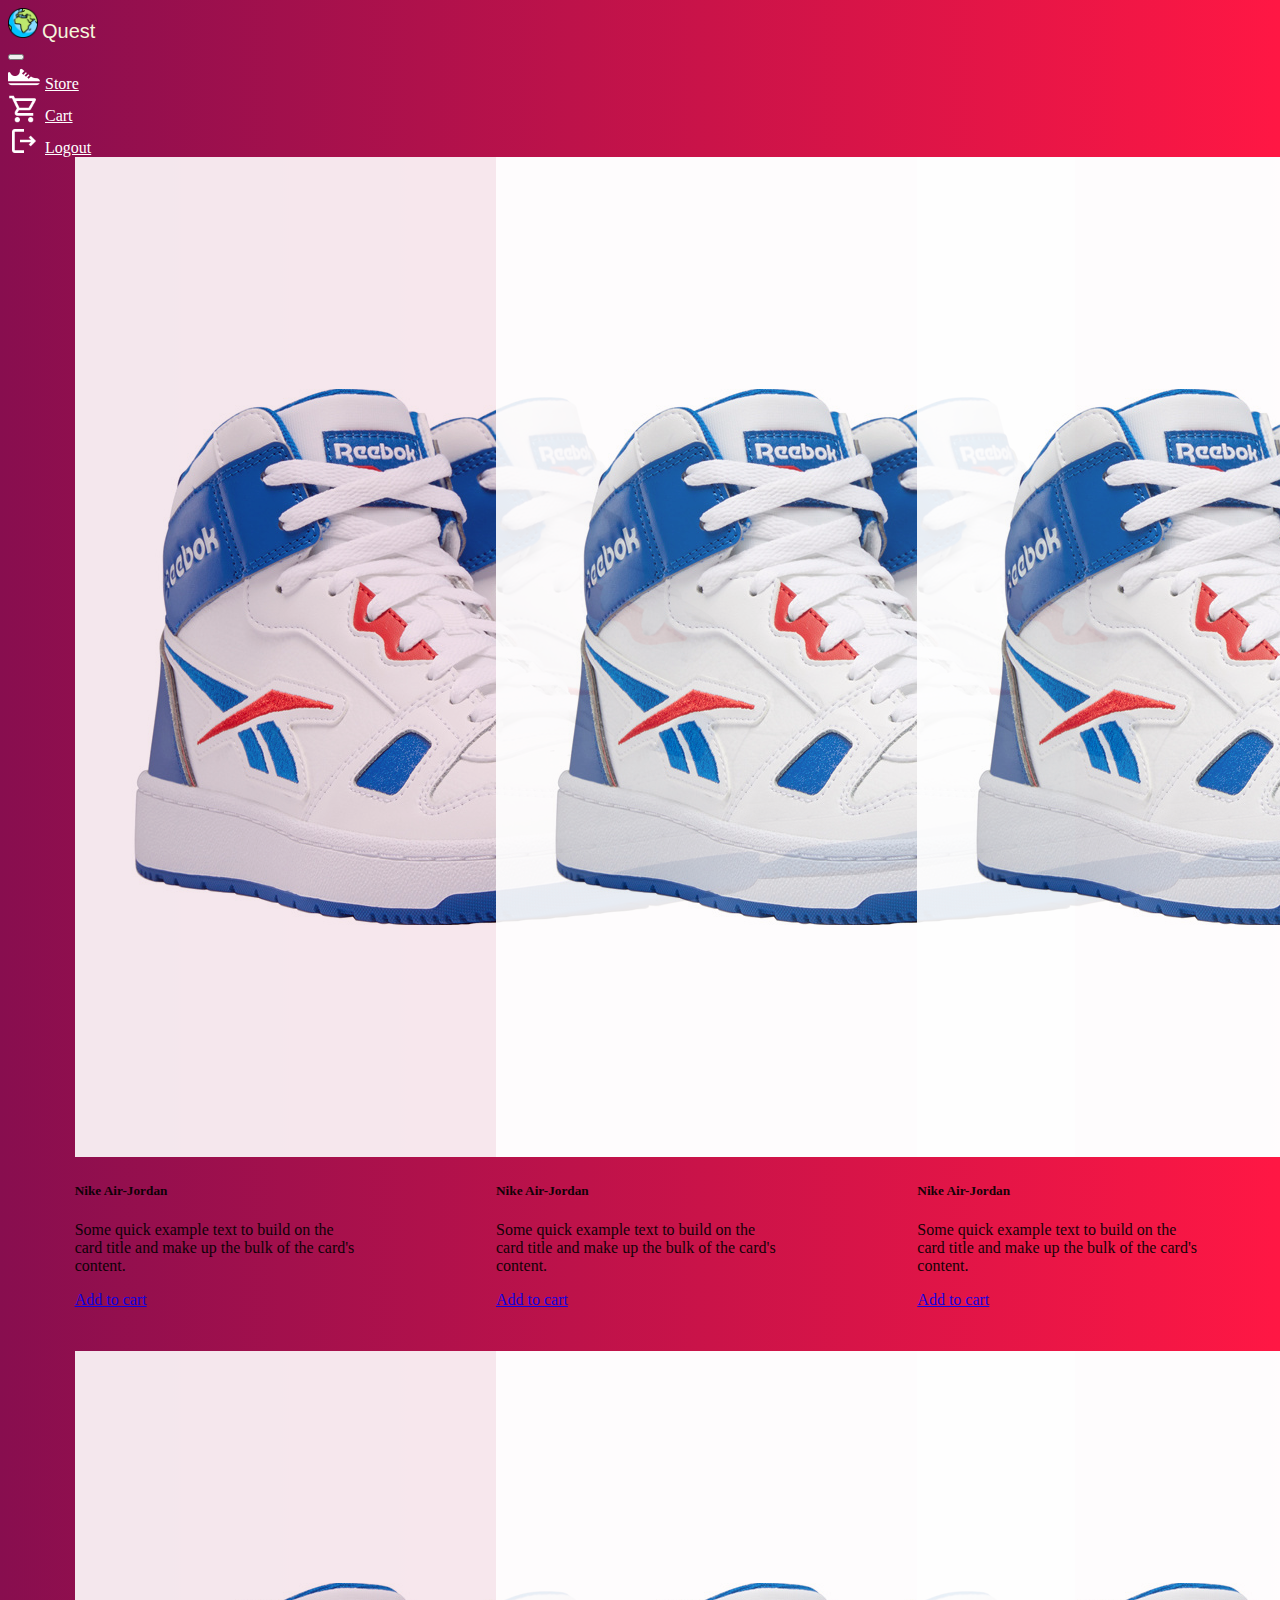
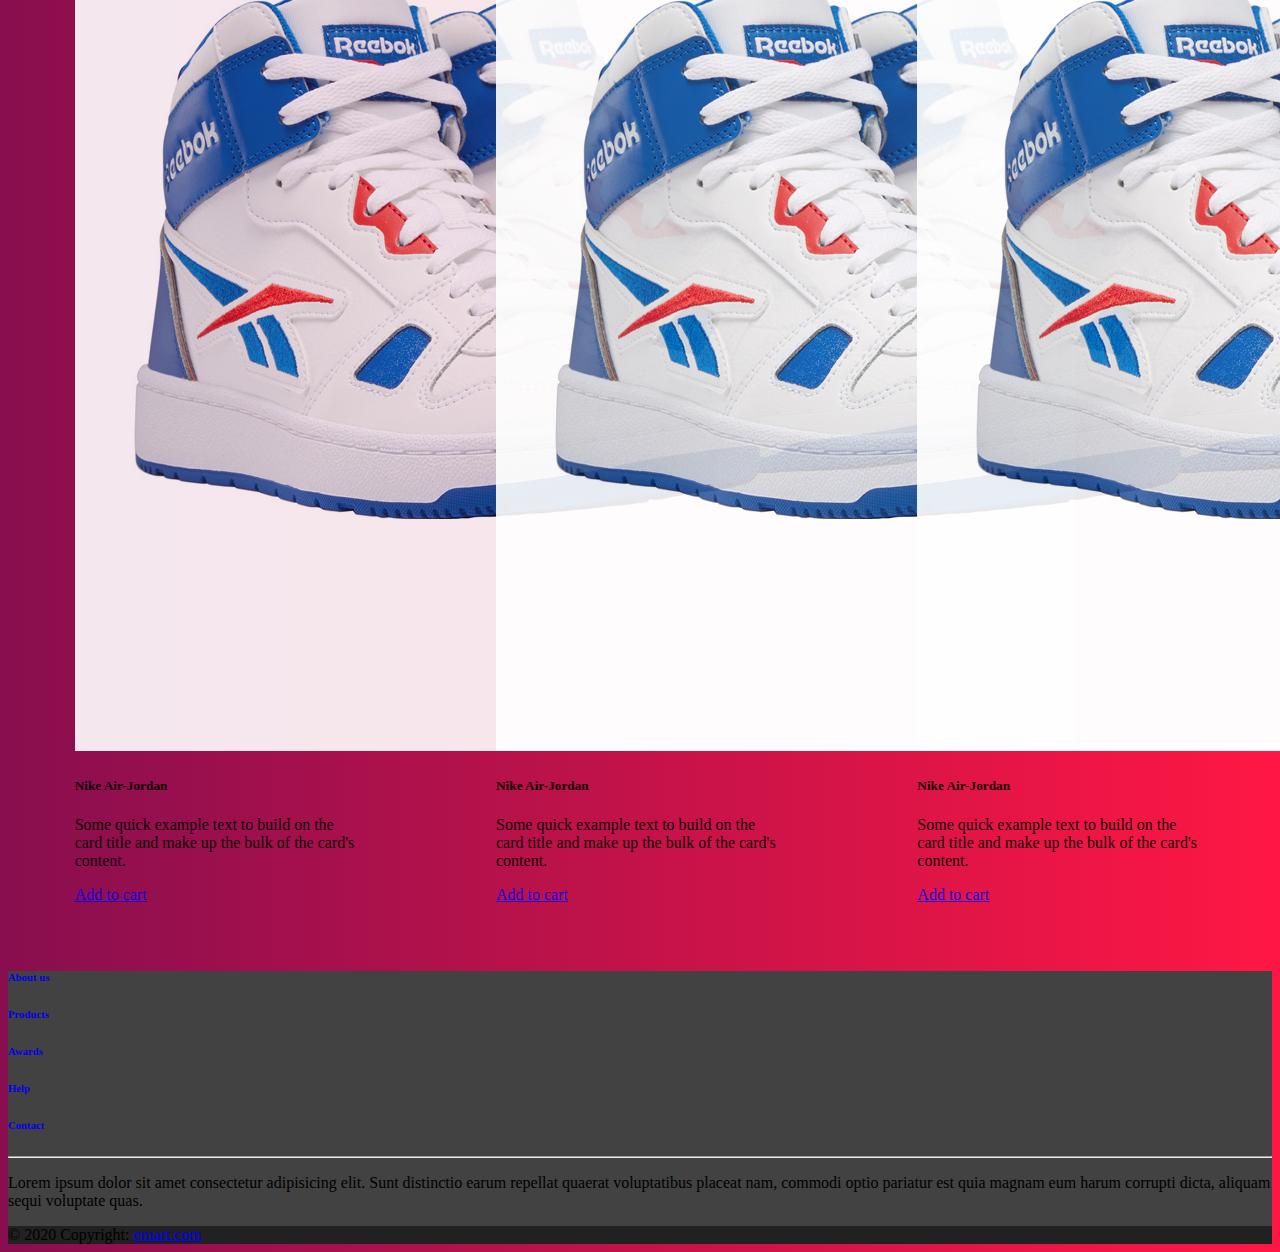
<file: store.html>
<!DOCTYPE html>
<html lang="en">

<head>
    <meta charset="UTF-8">
    <meta http-equiv="X-UA-Compatible" content="IE=edge">
    <meta name="viewport" content="width=device-width, initial-scale=1.0">
    <link href="https://cdn.jsdelivr.net/npm/bootstrap@5.0.2/dist/css/bootstrap.min.css" rel="stylesheet"
        integrity="sha384-EVSTQN3/azprG1Anm3QDgpJLIm9Nao0Yz1ztcQTwFspd3yD65VohhpuuCOmLASjC" crossorigin="anonymous">
    <script src="https://cdn.jsdelivr.net/npm/bootstrap@5.0.2/dist/js/bootstrap.bundle.min.js"
        integrity="sha384-MrcW6ZMFYlzcLA8Nl+NtUVF0sA7MsXsP1UyJoMp4YLEuNSfAP+JcXn/tWtIaxVXM"
        crossorigin="anonymous"></script>

    <link rel="stylesheet" type="text/css" href="res/css/store.css">
    <title>Quest | Admin</title>
    <style>
        @import url('http://fonts.cdnfonts.com/css/mostin');
        @import url('http://fonts.cdnfonts.com/css/couture?styles=21817');
        @import url('https://fonts.googleapis.com/css2?family=Montserrat:wght@300&display=swap');
    </style>

</head>

<body>

    <nav class="navbar navbar-expand-lg navbar-light bg-dark">

        <div class="container-fluid">
            <div class="navbar-brand">
                <img src="res/img/earth-globe.png" alt="" width="30" height="30" class="d-inline-block align-text-top">
                <a class="textblocktext" style="text-decoration: none;" href="#">Quest</a>
            </div>
            <button class="navbar-toggler bg-light" type="button" data-bs-toggle="collapse"
                data-bs-target="#navbarNavAltMarkup" aria-controls="navbarNavAltMarkup" aria-expanded="false"
                aria-label="Toggle navigation">
                <span class="navbar-toggler-icon"></span>
            </button>
            <div class="collapse navbar-collapse" id="navbarNavAltMarkup">
                <div class="navbar-nav ms-auto">
                    <div class="logoblock">
                        <img class="logo1" src="res/img/shoe.png" alt="sorry">
                        <a class="nav-link" href="store.html">Store</a>
                    </div>
                    <div class="logoblock">
                        <img class="logo1" src="res/img/outline_shopping_cart_white_24dp.png" alt="sorry">
                        <a class="nav-link" href="cart">Cart</a>
                    </div>
                    <div class="logoblock">
                        <img class="logo1" src="res/img/outline_logout_white_24dp.png" alt="sorry">
                        <a class="nav-link" href="#">Logout</a>
                    </div>
                </div>
            </div>
        </div>
    </nav>

    <div class=" p-3">
        
        <section class="section p-5">
          <div class="card customcard" style="width: 18rem;">
            <img src="res/img/s1.jpg" class="card-img-top" alt="...">
            <div class="card-body">
              <h5 class="card-title">Nike Air-Jordan</h5>
              <p class="card-text">Some quick example text to build on the card title and make up the bulk of the
                card's content.</p>
              <a href="#" class="btn btn-danger">Add to cart</a>
            </div>
          </div>
          <div class="card customcard" style="width: 18rem;">
            <img src="res/img/s1.jpg" class="card-img-top" alt="...">
            <div class="card-body">
              <h5 class="card-title">Nike Air-Jordan</h5>
              <p class="card-text">Some quick example text to build on the card title and make up the bulk of the
                card's content.</p>
              <a href="#" class="btn btn-danger">Add to cart</a>
            </div>
          </div>
          <div class="card customcard" style="width: 18rem;">
            <img src="res/img/s1.jpg" class="card-img-top" alt="...">
            <div class="card-body">
              <h5 class="card-title">Nike Air-Jordan</h5>
              <p class="card-text">Some quick example text to build on the card title and make up the bulk of the
                card's content.</p>
              <a href="#" class="btn btn-danger">Add to cart</a>
            </div>
          </div>
          <div class="card customcard" style="width: 18rem;">
            <img src="res/img/s1.jpg" class="card-img-top" alt="...">
            <div class="card-body">
              <h5 class="card-title">Nike Air-Jordan</h5>
              <p class="card-text">Some quick example text to build on the card title and make up the bulk of the
                card's content.</p>
              <a href="#" class="btn btn-danger">Add to cart</a>
            </div>
          </div>
          <div class="card customcard" style="width: 18rem;">
            <img src="res/img/s1.jpg" class="card-img-top" alt="...">
            <div class="card-body">
              <h5 class="card-title">Nike Air-Jordan</h5>
              <p class="card-text">Some quick example text to build on the card title and make up the bulk of the
                card's content.</p>
              <a href="#" class="btn btn-danger">Add to cart</a>
            </div>
          </div>
          <div class="card customcard" style="width: 18rem;">
            <img src="res/img/s1.jpg" class="card-img-top" alt="...">
            <div class="card-body">
              <h5 class="card-title">Nike Air-Jordan</h5>
              <p class="card-text">Some quick example text to build on the card title and make up the bulk of the
                card's content.</p>
              <a href="#" class="btn btn-danger">Add to cart</a>
            </div>
          </div>
        </section>
    
      </div>


      <footer class="text-center text-white" style="background-color: #424242">

        <div class="container">
          <section class="mt-5">
            <div class="row text-center d-flex justify-content-center pt-5">
              <div class="col-md-2">
                <h6 class="text-uppercase font-weight-bold">
                  <a href="#!" style="text-decoration: none;" class="text-white">About us</a>
                </h6>
              </div>
    
              <div class="col-md-2">
                <h6 class="text-uppercase font-weight-bold">
                  <a href="#!" style="text-decoration: none;" class="text-white">Products</a>
                </h6>
              </div>
    
              <div class="col-md-2">
                <h6 class="text-uppercase font-weight-bold">
                  <a href="#!" style="text-decoration: none;" class="text-white">Awards</a>
                </h6>
              </div>
    
              <div class="col-md-2">
                <h6 class="text-uppercase font-weight-bold">
                  <a href="#!" style="text-decoration: none;" class="text-white">Help</a>
                </h6>
              </div>
    
              <div class="col-md-2">
                <h6 class="text-uppercase font-weight-bold">
                  <a href="#!" style="text-decoration: none;" class="text-white">Contact</a>
                </h6>
              </div>
            </div>
          </section>
    
          <hr class="my-5" />
    
          <section class="mb-5">
            <div class="row d-flex justify-content-center">
              <div class="col-lg-8">
                <p>
                  Lorem ipsum dolor sit amet consectetur adipisicing elit. Sunt
                  distinctio earum repellat quaerat voluptatibus placeat nam,
                  commodi optio pariatur est quia magnam eum harum corrupti
                  dicta, aliquam sequi voluptate quas.
                </p>
              </div>
            </div>
          </section>
    
          <section class="text-center mb-5">
            <a href="" class="text-white me-4">
              <i class="fab fa-facebook-f"></i>
            </a>
            <a href="" class="text-white me-4">
              <i class="fab fa-twitter"></i>
            </a>
            <a href="" class="text-white me-4">
              <i class="fab fa-google"></i>
            </a>
            <a href="" class="text-white me-4">
              <i class="fab fa-instagram"></i>
            </a>
            <a href="" class="text-white me-4">
              <i class="fab fa-linkedin"></i>
            </a>
            <a href="" class="text-white me-4">
              <i class="fab fa-github"></i>
            </a>
          </section>
        </div>
    
        <div class="text-center p-3" style="background-color: #212121">
          © 2020 Copyright:
          <a class="text-white" href="https://flipkart.com/">emart.com</a>
        </div>
      </footer>
</body>

</html>
</file>
<file: res/css/index.css>
.textblocktext {
    font-family: 'Mostin', sans-serif;
    font-size: 20px;
    font-weight: 400;
    color: beige;
}

.navbar-light .navbar-nav .nav-link {
    color: white;
}

.logoblock {
    display: flex;
    flex-direction: row;
    margin-right: 35px;
    align-items: flex-end;
}

.logoblock img {
    width: 32px;
    height: 32px;
}

.logo1 {
    margin-right: 5px;
}


body {
    background-image: linear-gradient(to right, #880E4F, #FF1744);
    background-position: center;
    background-size: cover;
    background-repeat: repeat-y;

}

.poproducts{
    font-family: 'Roboto', sans-serif;
    font-size: 20px;
    font-weight: 500;
    color: beige;
}

.customcard{
    margin: auto;
    margin-bottom: 10%;
    opacity: 0.9;
}

.section{
    display: grid;
    grid-template-columns: auto auto auto;
}

@media only screen and (max-width: 1000px) {
    .section{
        display: grid;
        grid-template-columns: auto auto;
    }
    .customcard{
        margin: auto;
        margin-bottom: 10%;
        opacity: 0.9;
    }

}

@media only screen and (max-width: 720px) {
    .section{
        display: grid;
        grid-template-columns: auto;
    }
    .customcard{
        margin: auto;
        margin-bottom: 10%;
        opacity: 0.9;
    }

}
</file>
<file: res/css/cart.css>
.textblocktext {
    font-family: 'Mostin', sans-serif;
    font-size: 20px;
    font-weight: 400;
    color: beige;
}

.navbar-light .navbar-nav .nav-link {
    color: white;
}

.logoblock {
    display: flex;
    flex-direction: row;
    margin-right: 35px;
    align-items: flex-end;
}

.logoblock img {
    width: 32px;
    height: 32px;
}

.logo1 {
    margin-right: 5px;
}


body {
    background-image: linear-gradient(to right, #880E4F, #FF1744);
    background-position: center;
    background-size: cover;
    background-repeat: repeat-y;

}
.input-group>:not(:first-child):not(.dropdown-menu):not(.valid-tooltip):not(.valid-feedback):not(.invalid-tooltip):not(.invalid-feedback) {
    margin-left: 0px;
    border-top-left-radius: 0;
    border-bottom-left-radius: 0;
}
.figimg{
    display: flex;
    align-items: baseline;
}

.rows{
    margin-right: 1%;
    
    padding-right: 15%;
}

.dlist-align{
    display: flex;
    justify-content: space-between;
}
.icon-container {
    margin-bottom: 20px;
    padding: 7px 0;
    font-size: 24px;
  }

.btn1{
    width: 100%;
    font-family: Helvetica, sans-serif;
    font-size: 20px;
    color: white;
}
</file>
<file: res/css/home.css>
.textblocktext {
    font-family: 'Mostin', sans-serif;
    font-size: 20px;
    font-weight: 400;
    color: beige;
}

.navbar-light .navbar-nav .nav-link {
    color: white;
}

.logoblock {
    display: flex;
    flex-direction: row;
    margin-right: 35px;
    align-items: flex-end;
}

.logoblock img {
    width: 32px;
    height: 32px;
}

.logo1 {
    margin-right: 5px;
}


body {
    background-image: linear-gradient(to right, #880E4F, #FF1744);
    background-position: center;
    background-size: cover;
    background-repeat: repeat-y;

}

.poproducts{
    font-family: 'Roboto', sans-serif;
    font-size: 20px;
    font-weight: 500;
    color: beige;
}

.customcard{
    margin: auto;
    margin-bottom: 10%;
    opacity: 0.9;
}

.section{
    display: grid;
    grid-template-columns: auto auto auto;
}

@media only screen and (max-width: 1000px) {
    .section{
        display: grid;
        grid-template-columns: auto auto;
    }
    .customcard{
        margin: auto;
        margin-bottom: 10%;
        opacity: 0.9;
    }

}

@media only screen and (max-width: 720px) {
    .section{
        display: grid;
        grid-template-columns: auto;
    }
    .customcard{
        margin: auto;
        margin-bottom: 10%;
        opacity: 0.9;
    }

}
</file>
<file: res/css/login.css>
.logo{
    font-family: 'Mostin', sans-serif;
    
    margin: 2px;
    display: inline-block;
    vertical-align: middle;
}
.heading img{
    width:40px ;
    height:40px;
}
.heading h2{
    font-family: 'Roboto Condensed', sans-serif;
    font-size: 30px;
    color: #00B0FF;
}

.heading{
    position: absolute;
    margin-left: 2%;
    transform: translateY(-56px);
}

.header{
    position: relative;
    background-color: #757575;
    box-shadow:  0px 0px 5px 5px rgba(0, 0, 0, 0.2);
    margin-bottom: 2%;
    height: auto;
    width: auto;
}

.inner{
    
    width: auto;
    height: auto;
    border-top: 4.15rem  solid #111111;
   
    border-right: 54rem solid transparent;
}
.container{
    width: 35%;
    height: auto;
    border-bottom-left-radius: 25px;
    border-top-left-radius: 25px;
    border-top-right-radius: 25px;
    border-bottom-right-radius: 25px;
    background-image: linear-gradient(to right, #212121 , #424242);
    box-shadow:  0px 0px 5px 5px rgba(0, 0, 0, 0.2);
    overflow: hidden;
    opacity: 0.95;
    padding-bottom: 1.5%;
    margin: 0;
    padding-right: 0;
    padding-left: 0;
}

@media only screen and (max-width: 1000px) {
    .container{
        width: 90%;
        margin-top: 10%
    }
}


.body{
    border-bottom-left-radius: 25px;
    border-top-left-radius: 25px;
    border-top-right-radius: 25px;
    border-bottom-right-radius: 25px;
    background-color: #424242;
    
    width: 40%;
    height: auto;
    margin-bottom: 8%;
    

}

body{
    background-image: linear-gradient(to right, #880E4F, #FF1744);
    background-position: center;
    background-size: cover;
    background-repeat: repeat-y;
    
}

.section{
    display: flex;
    flex-direction: column;
    justify-content: center;
    width: auto;
    margin-right: 3%;
    margin-left: 3%;
    margin-right: 3%;
    margin-top: 0%; 
    padding-left: 2%;
    padding-right: 5%;

}

.holder{
    border-bottom-left-radius: 10px;
    border-top-left-radius: 10px;
    border-top-right-radius: 10px;
    border-bottom-right-radius: 10px;
    padding: 8px;
    flex-basis:100%;
    width: 100%;
    box-shadow:  0px 0px 5px 5px rgba(0, 0, 0, 0.2);
    background-color:rgb(255, 255, 255) ;

}
.user input{
    width: 250px;
    height: 15px;
}
.signin{
    font-family: 'Mostin', sans-serif;
    font-weight: 200;     
    font-size: 15px;                                                                              
    color :beige;
    justify-content: center;
    letter-spacing: 5px;
}

.noacnt{
    text-align: center;
    font-family: 'Mostin', sans-serif;
    font-weight: 200;     
    font-size: 15px;
    letter-spacing: 5px;                                                                             
    color :beige;
}

.signinhead{
    margin-block-start: 0;
    margin-block-end: 0;
    font-family: 'Mostin', sans-serif;
    font-weight: 400;
    letter-spacing: 6px;
    color :beige;
    font-size: 45px;
    margin-top: 5px;
    margin-bottom: 5px;
}

.btn{
    font-family: 'Mostin', sans-serif;
    letter-spacing:4px;
    width: 100px;
    padding: 8px;
    background-color: #FF1744;
    color: white;
    border: 0;
    border-radius: 5px;
    box-shadow: 0px 5px 9px rgba(177, 177, 177, 0.2);
    margin: 18px;
}
</file>
<file: res/css/navbar.css>
.textblocktext {
    font-family: 'Mostin', sans-serif;
    font-size: 20px;
    font-weight: 400;
    color: beige;
}

.navbar-light .navbar-nav .nav-link {
    color: white;
}

.logoblock {
    display: flex;
    flex-direction: row;
    margin-right: 35px;
    align-items: flex-end;
}

.logoblock img {
    width: 32px;
    height: 32px;
}

.logo1 {
    margin-right: 5px;
}


body {
    background-image: linear-gradient(to right, #880E4F, #FF1744);
    background-position: center;
    background-size: cover;
    background-repeat: repeat-y;

}
</file>
<file: res/css/signup.css>
@import url('http://fonts.cdnfonts.com/css/mostin');

@import url('http://fonts.cdnfonts.com/css/couture?styles=21817');

.logo {
    font-family: 'Mostin', sans-serif;

    margin: 2px;
    display: inline-block;
    vertical-align: middle;
}

.heading img {
    width: 40px;
    height: 40px;
}

.heading h2 {
    font-family: 'Roboto Condensed', sans-serif;
    font-size: 30px;
    color: #00B0FF;
}

.heading {
    position: absolute;
    margin-left: 2%;
    transform: translateY(-56px);
}

.header {
    position: relative;
    background-color: #757575;
    box-shadow: 0px 0px 5px 5px rgba(0, 0, 0, 0.2);
    height: auto;
    width: auto;
}

.inner {

    border-top: 66px solid #111111;

    border-right: 850px solid transparent;
}

.formm {
    width: auto;
    display: grid;
    grid-template-columns: auto auto;
    transform: translateX(2.5%);
}

.grid-item {
    margin: 2%;
    width: auto;
}

.sbmt {
    text-align: center;
    margin: auto;
}

.login {
    text-align: center;
    margin-top: 3%;
}

.container {
    width: 70%;
    height: auto;
    border-bottom-left-radius: 25px;
    border-top-left-radius: 25px;
    border-top-right-radius: 25px;
    border-bottom-right-radius: 25px;
    background-image: linear-gradient(to right, #212121, #424242);
    box-shadow: 0px 0px 5px 5px rgba(0, 0, 0, 0.2);
    overflow: hidden;
    opacity: 0.95;
    padding-bottom: 1%;
    padding-right: 0;
    padding-left: 0;
}

@media only screen and (max-width: 600px) {
    .container {
        width: 90%;
        margin-top: 10%
    }

    .formm {
        display: flex;
        flex-direction: column;
        transform: translateX(0);
    }

}


body {
    background: linear-gradient(to right, #880E4F, #FF1744);
    padding: 5%;
    display: flex;
    justify-content: center;
}

.section {
    display: flex;
    flex-direction: column;
    justify-content: center;
    width: auto;
    margin-right: 3%;
    margin-left: 3%;
    margin-right: 3%;
    margin-top: 0%;
    padding: 2%;

}

.holder {
    border-bottom-left-radius: 10px;
    border-top-left-radius: 10px;
    border-top-right-radius: 10px;
    border-bottom-right-radius: 10px;
    padding: 8px;
    box-shadow: 0px 0px 5px 5px rgba(0, 0, 0, 0.2);
    background-color: rgb(255, 255, 255);
    width: 85%;

}

.user input {
    width: 250px;
    height: 15px;
}

.signin {
    font-family: 'Mostin', sans-serif;
    font-weight: 200;
    font-size: 15px;
    color: beige;
    justify-content: center;
    letter-spacing: 5px;
}

.noacnt {
    text-align: center;
    font-family: 'Mostin', sans-serif;
    font-weight: 200;
    font-size: 15px;
    letter-spacing: 5px;
    color: beige;
    margin-top: 2%;
}

.noacnt1 {
    text-align: center;
    font-family: 'Mostin', sans-serif;
    font-weight: 400;
    font-size: 15px;
    letter-spacing: 5px;
    margin-top: 2%;
}

.signinhead {
    margin-block-start: 0;
    margin-block-end: 0;
    font-family: 'Mostin', sans-serif;
    font-weight: 600;
    letter-spacing: 6px;
    color: beige;
    font-size: 45px;
    margin-top: 5px;
    margin-bottom: 5px;
}

.btn {
    font-family: 'Mostin', sans-serif;
    letter-spacing: 4px;
    width: 100px;
    height: 30px;
    padding: 8px;
    background-color: #FF1744;
    color: white;
    border: 0;
    border-radius: 5px;
    box-shadow: 0px 5px 9px rgba(0, 0, 0, 0.2);
    margin-bottom: 1%;
    padding: 1%;

}



/* DARK MODE */


.dark {
    background: #121212;
}
</file>
<file: res/css/store.css>
.textblocktext {
    font-family: 'Mostin', sans-serif;
    font-size: 20px;
    font-weight: 400;
    color: beige;
}

.navbar-light .navbar-nav .nav-link {
    color: white;
}

.logoblock {
    display: flex;
    flex-direction: row;
    margin-right: 35px;
    align-items: flex-end;
}

.logoblock img {
    width: 32px;
    height: 32px;
}

.logo1 {
    margin-right: 5px;
}


body {
    background-image: linear-gradient(to right, #880E4F, #FF1744);
    background-position: center;
    background-size: cover;
    background-repeat: repeat-y;

}

.poproducts{
    font-family: 'Roboto', sans-serif;
    font-size: 20px;
    font-weight: 500;
    color: beige;
}

.customcard{
    margin: auto;
    margin-bottom: 10%;
    opacity: 0.9;
}

.section{
    display: grid;
    grid-template-columns: auto auto auto;
}
</file>
